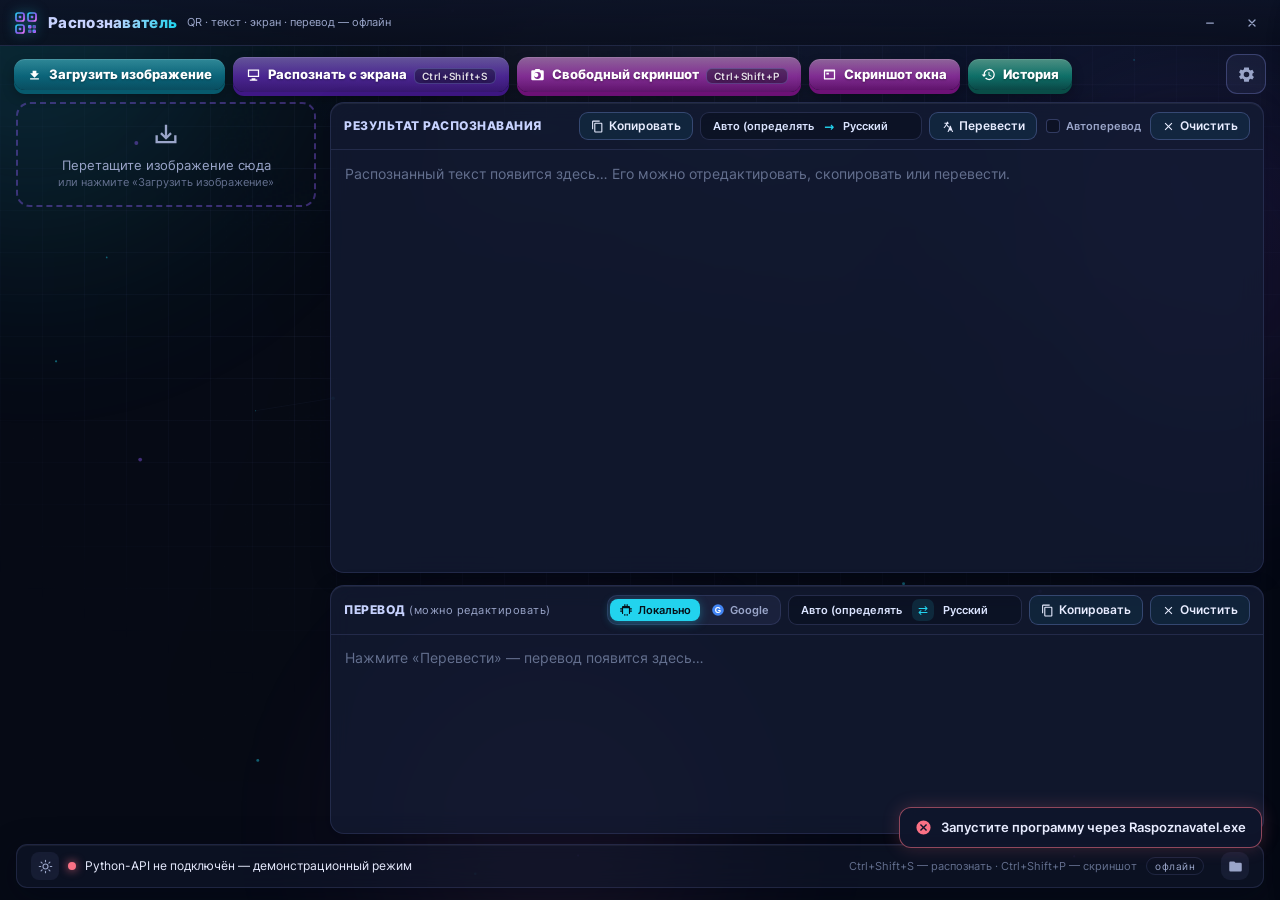
<file: ui/index.html>
<!DOCTYPE html>
<html lang="ru">
<head>
<meta charset="UTF-8">
<meta name="viewport" content="width=device-width, initial-scale=1.0">
<title>Распознаватель</title>
<link rel="stylesheet" href="styles.css?v=20261129">
</head>
<body>

<!-- ============ АНИМИРОВАННЫЙ ФОН: СВЕТОВЫЕ ЛУЧИ (WebGL2, React Bits LightRays) ============ -->
<div class="light-rays" id="lightRays" aria-hidden="true">
  <canvas class="light-rays__canvas" id="lightRaysCanvas" aria-hidden="true"></canvas>
</div>

<!-- ============ АНИМИРОВАННЫЙ ФОН (Aurora + Particles, стиль React Bits) ============ -->
<div class="aurora" aria-hidden="true">
  <div class="aurora-blob blob-1"></div>
  <div class="aurora-blob blob-2"></div>
  <div class="aurora-blob blob-3"></div>
  <div class="aurora-grid"></div>
</div>
<canvas id="particles" aria-hidden="true"></canvas>

<!-- ============ ОКНО ПРИЛОЖЕНИЯ ============ -->
<div class="app" id="app">

<!-- ============ КАСТОМНАЯ ПАНЕЛЬ ЗАГОЛОВКА (вместо системной белой) ============ -->
<header class="titlebar pywebview-drag-region" id="titlebar">
  <div class="tb-left">
    <svg viewBox="0 0 48 48" class="tb-logo" aria-hidden="true">
      <defs>
        <linearGradient id="lg" x1="0" y1="0" x2="1" y2="1">
          <stop offset="0%" stop-color="#22d3ee"/>
          <stop offset="55%" stop-color="#8b5cf6"/>
          <stop offset="100%" stop-color="#e879f9"/>
        </linearGradient>
      </defs>
      <rect x="4" y="4" width="16" height="16" rx="4" fill="none" stroke="url(#lg)" stroke-width="3.4"/>
      <rect x="28" y="4" width="16" height="16" rx="4" fill="none" stroke="url(#lg)" stroke-width="3.4"/>
      <rect x="4" y="28" width="16" height="16" rx="4" fill="none" stroke="url(#lg)" stroke-width="3.4"/>
      <rect x="9.5" y="9.5" width="5" height="5" rx="1.5" fill="url(#lg)"/>
      <rect x="33.5" y="9.5" width="5" height="5" rx="1.5" fill="url(#lg)"/>
      <rect x="9.5" y="33.5" width="5" height="5" rx="1.5" fill="url(#lg)"/>
      <rect x="28" y="28" width="7" height="7" rx="2" fill="url(#lg)"/>
      <rect x="37" y="28" width="7" height="7" rx="2" fill="url(#lg)" opacity=".7"/>
      <rect x="28" y="37" width="7" height="7" rx="2" fill="url(#lg)" opacity=".7"/>
      <rect x="37" y="37" width="7" height="7" rx="2" fill="url(#lg)"/>
    </svg>
    <span class="tb-title shiny-text">Распознаватель</span>
    <span class="tb-sub">QR · текст · экран · перевод — офлайн</span>
  </div>
  <div class="tb-buttons">
    <button class="tb-btn" id="btnMin" data-tooltip="Свернуть" aria-label="Свернуть">
      <svg viewBox="0 0 12 12"><rect x="2" y="5.5" width="8" height="1.2" rx=".6" fill="currentColor"/></svg>
    </button>
    <button class="tb-btn tb-close" id="btnClose" data-tooltip="Закрыть" aria-label="Закрыть">
      <svg viewBox="0 0 12 12"><path d="M3 3l6 6M9 3l-6 6" stroke="currentColor" stroke-width="1.3" stroke-linecap="round"/></svg>
    </button>
  </div>
</header>

<!-- ============ ПАНЕЛЬ ИНСТРУМЕНТОВ (все действия на одной странице) ============ -->
<div class="toolbar">
  <button class="btn3d btn-cyan ripple" id="pickBtn" data-tooltip="Загрузить картинку с диска (PNG, JPG, BMP, GIF, TIFF, WEBP)">
    <svg viewBox="0 0 24 24" class="btn-icon"><path d="M5 20h14v-2H5v2zM5 10h4V6h6v4h4l-7 7-7-7z" fill="currentColor"/></svg>
    Загрузить изображение
  </button>
  <button class="btn3d btn-violet ripple" id="screenBtn" data-tooltip="Выделить область экрана: сначала ищет QR, затем распознаёт текст (Ctrl+Shift+S)">
    <svg viewBox="0 0 24 24" class="btn-icon"><path d="M3 4h18v12H3V4zm2 2v8h14V6H5zm4 12h6v2H9v-2zm-3 2h12v2H6v-2z" fill="currentColor"/></svg>
    Распознать с экрана
    <span class="btn-hk" id="hkScreenChip">Ctrl+Shift+S</span>
  </button>
  <button class="btn3d btn-magenta ripple" id="shotBtn" data-tooltip="Свободный скриншот: выделить любую область мышью → в папку Screenshots (Ctrl+Shift+P)">
    <svg viewBox="0 0 24 24" class="btn-icon"><path d="M9 3L7.2 5H4a2 2 0 0 0-2 2v12a2 2 0 0 0 2 2h16a2 2 0 0 0 2-2V7a2 2 0 0 0-2-2h-3.2L15 3H9zm3 5a5.5 5.5 0 1 1 0 11 5.5 5.5 0 0 1 0-11zm0 2A3.5 3.5 0 1 0 12 15.5 3.5 3.5 0 0 0 12 10z" fill="currentColor"/></svg>
    Свободный скриншот
    <span class="btn-hk" id="hkShotChip">Ctrl+Shift+P</span>
  </button>
  <button class="btn3d btn-magenta ripple" id="shotWinBtn" data-tooltip="Скриншот окна: наведите на окно — оно подсветится рамкой, клик снимает именно это окно">
    <svg viewBox="0 0 24 24" class="btn-icon"><path d="M4 4h16a1 1 0 0 1 1 1v14a1 1 0 0 1-1 1H4a1 1 0 0 1-1-1V5a1 1 0 0 1 1-1zm1 3v11h14V7H5zm2 2h4v3H7V9z" fill="currentColor"/></svg>
    Скриншот окна
  </button>
  <button class="btn3d btn-teal ripple" id="historyBtn" data-tooltip="История всех распознаваний текста и QR-кодов">
    <svg viewBox="0 0 24 24" class="btn-icon"><path d="M13 3a9 9 0 0 0-9 9H1l3.8 3.8L8.6 12H6a7 7 0 1 1 2 4.9l-1.4 1.4A9 9 0 1 0 13 3zm-1 5v5l4.2 2.5.8-1.3-3.5-2V8z" fill="currentColor"/></svg>
    История
  </button>
  <div class="toolbar-spacer"></div>
  <button class="gear-btn ripple" id="settingsBtn" data-tooltip="Настройки, языки, журнал">
    <svg viewBox="0 0 24 24"><path d="M19.4 13a7.8 7.8 0 0 0 0-2l2-1.6-2-3.4-2.4 1a7.7 7.7 0 0 0-1.7-1L15 3H9l-.3 2.6a7.7 7.7 0 0 0-1.7 1l-2.4-1-2 3.4L4.6 11a7.8 7.8 0 0 0 0 2l-2 1.6 2 3.4 2.4-1c.5.4 1.1.8 1.7 1L9 21h6l.3-2.6c.6-.2 1.2-.6 1.7-1l2.4 1 2-3.4-2-1.6zM12 15.5A3.5 3.5 0 1 1 12 8.5a3.5 3.5 0 0 1 0 7z" fill="currentColor"/></svg>
  </button>
</div>

<!-- ============ ОСНОВНАЯ ОБЛАСТЬ (одна страница) ============ -->
<main class="layout">

  <!-- ЛЕВАЯ КОЛОНКА: источник -->
  <section class="col-source">
    <div class="drop-zone compact" id="dropZone">
      <svg viewBox="0 0 24 24" class="drop-icon"><path d="M19 13v5H5v-5H3v7h18v-7h-2zM11 4h2v9.2l2.6-2.6 1.4 1.4L12 17l-5-5 1.4-1.4L11 13.2V4z" fill="currentColor"/></svg>
      <p>Перетащите изображение сюда<br><span class="drop-sub">или нажмите «Загрузить изображение»</span></p>
    </div>

    <div class="preview-card glass-inner hidden" id="previewCard">
      <img id="previewImg" class="zoomable" alt="Загруженное изображение"
           data-tooltip="Нажмите, чтобы открыть на всё окно, подвигать и увеличить (колесо = зум)">
      <div class="preview-row">
        <span class="preview-name" id="previewName"></span>
        <span class="preview-auto-hint">⚡ Распознавание запускается автоматически (сначала QR, затем текст)</span>
      </div>
      <div class="preview-actions">
        <button class="mini-btn ripple" id="previewOverlayBtn"
                data-tooltip="Перевести текст на изображении и наложить перевод поверх">Перевести поверх текста</button>
        <button class="mini-btn ripple" id="previewExpandBtn"
                data-tooltip="Открыть изображение на всё окно">⛶</button>
      </div>
    </div>

  </section>

  <!-- ПРАВАЯ КОЛОНКА: результаты -->
  <section class="col-results">
    <!-- Результат распознавания -->
    <div class="output-card glass-inner">
      <div class="output-head">
        <span class="output-title" id="resultTitle">Результат распознавания</span>
        <div class="output-actions">
          <button class="mini-btn ripple" id="copyBtn" data-tooltip="Скопировать результат в буфер обмена">
            <svg viewBox="0 0 24 24"><path d="M16 1H4a2 2 0 0 0-2 2v14h2V3h12V1zm3 4H8a2 2 0 0 0-2 2v14a2 2 0 0 0 2 2h11a2 2 0 0 0 2-2V7a2 2 0 0 0-2-2zm0 16H8V7h11v14z" fill="currentColor"/></svg> Копировать
          </button>
          <span class="tr-dir" data-tooltip="Направление перевода (офлайн)">
            <select class="tr-select" id="trFrom2" aria-label="С какого языка"></select>
            <span class="tr-arrow">→</span>
            <select class="tr-select" id="trTo2" aria-label="На какой язык"></select>
          </span>
          <button class="mini-btn ripple" id="translateBtn" data-tooltip="Перевести текст выбранным сервисом (Локально / Google — переключатель в карточке перевода)">
            <svg viewBox="0 0 24 24"><path d="M12.9 3h-1.8l-.8 2.2H6.4v1.8h3.3C8.6 9.9 7 12.3 4.8 13.6l1 1.7c1.9-1.2 3.4-3.2 4.4-5.5.9 1.7 2.1 3.2 3.6 4.3l1.1-1.6c-1.7-1.2-3-2.9-3.8-4.9h3.2L12.9 3zm3.5 7.6L12 22h2l1-2.8h4.3L20.3 22h2l-4.4-11.4h-1.5z" fill="currentColor"/></svg> Перевести
          </button>
          <label class="auto-tr" data-tooltip="После распознавания сразу переводить текст на русский">
            <input type="checkbox" id="autoTranslate">
            <span>Автоперевод</span>
          </label>
          <button class="mini-btn ripple" id="clearBtn" data-tooltip="Очистить результат">
            <svg viewBox="0 0 24 24"><path d="M19 6.4L17.6 5 12 10.6 6.4 5 5 6.4 10.6 12 5 17.6 6.4 19 12 13.4 17.6 19 19 17.6 13.4 12 19 6.4z" fill="currentColor"/></svg> Очистить
          </button>
        </div>
      </div>
      <div class="output-body hidden" id="qrResults"><!-- карточки QR-кодов --></div>
      <textarea class="output-edit" id="mainOutput" placeholder="Распознанный текст появится здесь… Его можно отредактировать, скопировать или перевести." spellcheck="false"></textarea>
    </div>

    <!-- Перевод -->
    <div class="output-card glass-inner translate-card">
      <div class="output-head">
        <span class="output-title">Перевод <span class="editable-hint">(можно редактировать)</span></span>
        <div class="output-actions">
          <span class="tr-engine" id="trEngine" role="group" aria-label="Сервис перевода">
            <button class="tr-engine-btn active" data-engine="local"
                    data-tooltip="Локальный перевод: на вашем ПК, без интернета и ключей">
              <svg viewBox="0 0 24 24" aria-hidden="true"><path d="M9 2v3H7a2 2 0 0 0-2 2v2H2v2h3v2H2v2h3v2a2 2 0 0 0 2 2h2v3h2v-3h2v3h2v-3h2a2 2 0 0 0 2-2v-2h3v-2h-3v-2h3v-2h-3V7a2 2 0 0 0-2-2h-2V2h-2v3h-2V2H9Zm-2 7h10v10H7V9Z" fill="currentColor"/></svg>Локально
            </button>
            <button class="tr-engine-btn" data-engine="google"
                    data-tooltip="Google Переводчик: онлайн, работает без ключа — как в браузере">
              <svg viewBox="0 0 24 24" aria-hidden="true"><circle cx="12" cy="12" r="10" fill="#4285F4"/><text x="12" y="16.8" text-anchor="middle" font-size="14" font-weight="700" font-family="Arial, Helvetica, sans-serif" fill="#ffffff">G</text></svg>Google
            </button>
          </span>
          <span class="tr-dir" data-tooltip="Направление перевода: исходный язык определяется автоматически («Авто»), другие языки скачиваются один раз и работают офлайн">
            <select class="tr-select" id="trFrom" aria-label="С какого языка"></select>
            <button class="tr-swap ripple" id="trSwap" data-tooltip="Поменять направления местами" aria-label="Поменять направления">⇄</button>
            <select class="tr-select" id="trTo" aria-label="На какой язык"></select>
          </span>
          <button class="mini-btn ripple" id="copyTrBtn" data-tooltip="Скопировать перевод">
            <svg viewBox="0 0 24 24"><path d="M16 1H4a2 2 0 0 0-2 2v14h2V3h12V1zm3 4H8a2 2 0 0 0-2 2v14a2 2 0 0 0 2 2h11a2 2 0 0 0 2-2V7a2 2 0 0 0-2-2zm0 16H8V7h11v14z" fill="currentColor"/></svg> Копировать
          </button>
          <button class="mini-btn ripple" id="clearTrBtn" data-tooltip="Очистить перевод">
            <svg viewBox="0 0 24 24"><path d="M19 6.4L17.6 5 12 10.6 6.4 5 5 6.4 10.6 12 5 17.6 6.4 19 12 13.4 17.6 19 19 17.6 13.4 12 19 6.4z" fill="currentColor"/></svg> Очистить
          </button>
        </div>
      </div>
      <textarea class="output-edit short" id="trOutput" placeholder="Нажмите «Перевести» — перевод появится здесь…" spellcheck="false"></textarea>
    </div>
  </section>
</main>

<!-- ============ СТАТУС-БАР ============ -->
<footer class="status-bar glass">
  <button class="status-theme" id="themeBtn" data-tooltip="Тема оформления" aria-label="Тема оформления"
          aria-haspopup="dialog" aria-expanded="false">
    <svg viewBox="0 0 24 24" aria-hidden="true"><circle cx="12" cy="12" r="4" fill="none" stroke="currentColor" stroke-width="1.8"/><path d="M12 2v2.4M12 19.6V22M2 12h2.4M19.6 12H22M4.9 4.9l1.7 1.7M17.4 17.4l1.7 1.7M19.1 4.9l-1.7 1.7M6.6 17.4l-1.7 1.7" fill="none" stroke="currentColor" stroke-width="1.8" stroke-linecap="round"/></svg>
  </button>
  <span class="status-dot" id="statusDot"></span>
  <span class="status-text" id="statusText">Инициализация…</span>
  <span class="status-progress" id="statusProgress">
    <span class="status-progress-track"><span class="status-progress-fill" id="statusProgressFill"></span></span>
    <span class="status-progress-pct" id="statusProgressPct">0%</span>
  </span>
  <span class="status-hotkeys" id="statusHotkeys">Ctrl+Shift+S — распознать · Ctrl+Shift+P — скриншот</span>
  <span class="status-right" id="statusRight">офлайн</span>
  <button class="status-folder" id="statusFolderBtn" data-tooltip="Открыть папку, куда сохраняются скриншоты" aria-label="Открыть папку скриншотов">
    <svg viewBox="0 0 24 24"><path d="M10 4H4a2 2 0 0 0-2 2v12a2 2 0 0 0 2 2h16a2 2 0 0 0 2-2V8a2 2 0 0 0-2-2h-8l-2-2z" fill="currentColor"/></svg>
  </button>
</footer>

</div><!-- /.app -->


<!-- ============ МАЛЕНЬКАЯ ИКОНКА ТЕМЫ + ВЫПАДАЮЩИЙ СПИСОК ============ -->
<div class="theme-pop hidden" id="themePop" role="dialog" aria-label="Тема оформления">
  <div class="theme-pop-head">Тема</div>
  <div class="theme-list" id="themeList">
    <button class="theme-row" type="button" data-theme="spotlight" aria-pressed="true">
      <span class="theme-swatch" style="--sw1:#22d3ee;--sw2:#8b5cf6"></span>
      <span class="theme-name">Синяя</span>
      <svg class="theme-check" viewBox="0 0 16 16" aria-hidden="true"><path d="M3.5 8.5l3 3 6-7" fill="none" stroke="currentColor" stroke-width="1.6" stroke-linecap="round" stroke-linejoin="round"/></svg>
    </button>
    <button class="theme-row" type="button" data-theme="sunbeam" aria-pressed="false">
      <span class="theme-swatch" style="--sw1:#f5b35c;--sw2:#e08a4a"></span>
      <span class="theme-name">Янтарная</span>
      <svg class="theme-check" viewBox="0 0 16 16" aria-hidden="true"><path d="M3.5 8.5l3 3 6-7" fill="none" stroke="currentColor" stroke-width="1.6" stroke-linecap="round" stroke-linejoin="round"/></svg>
    </button>
    <button class="theme-row" type="button" data-theme="stage" aria-pressed="false">
      <span class="theme-swatch" style="--sw1:#f472b6;--sw2:#c084fc"></span>
      <span class="theme-name">Сцена</span>
      <svg class="theme-check" viewBox="0 0 16 16" aria-hidden="true"><path d="M3.5 8.5l3 3 6-7" fill="none" stroke="currentColor" stroke-width="1.6" stroke-linecap="round" stroke-linejoin="round"/></svg>
    </button>
    <button class="theme-row" type="button" data-theme="searchlight" aria-pressed="false">
      <span class="theme-swatch" style="--sw1:#93c5fd;--sw2:#60a5fa"></span>
      <span class="theme-name">Прожектор</span>
      <svg class="theme-check" viewBox="0 0 16 16" aria-hidden="true"><path d="M3.5 8.5l3 3 6-7" fill="none" stroke="currentColor" stroke-width="1.6" stroke-linecap="round" stroke-linejoin="round"/></svg>
    </button>
    <button class="theme-row" type="button" data-theme="cathedral" aria-pressed="false">
      <span class="theme-swatch" style="--sw1:#34d399;--sw2:#fbbf24"></span>
      <span class="theme-name">Собор</span>
      <svg class="theme-check" viewBox="0 0 16 16" aria-hidden="true"><path d="M3.5 8.5l3 3 6-7" fill="none" stroke="currentColor" stroke-width="1.6" stroke-linecap="round" stroke-linejoin="round"/></svg>
    </button>
    <button class="theme-row" type="button" data-theme="underwater" aria-pressed="false">
      <span class="theme-swatch" style="--sw1:#2dd4bf;--sw2:#38bdf8"></span>
      <span class="theme-name">Подводная</span>
      <svg class="theme-check" viewBox="0 0 16 16" aria-hidden="true"><path d="M3.5 8.5l3 3 6-7" fill="none" stroke="currentColor" stroke-width="1.6" stroke-linecap="round" stroke-linejoin="round"/></svg>
    </button>
    <button class="theme-row" type="button" data-theme="horizon" aria-pressed="false">
      <span class="theme-swatch" style="--sw1:#fb923c;--sw2:#f97316"></span>
      <span class="theme-name">Горизонт</span>
      <svg class="theme-check" viewBox="0 0 16 16" aria-hidden="true"><path d="M3.5 8.5l3 3 6-7" fill="none" stroke="currentColor" stroke-width="1.6" stroke-linecap="round" stroke-linejoin="round"/></svg>
    </button>
  </div>
</div>

<!-- ============ ПАНЕЛЬ НАСТРОЕК (выезжает справа) ============ -->
<div class="drawer-backdrop hidden" id="drawerBackdrop"></div>
<aside class="drawer glass" id="settingsDrawer" aria-hidden="true">
  <div class="drawer-head">
    <h2>Настройки</h2>
    <button class="tb-btn" id="drawerClose" aria-label="Закрыть настройки">
      <svg viewBox="0 0 12 12"><path d="M3 3l6 6M9 3l-6 6" stroke="currentColor" stroke-width="1.3" stroke-linecap="round"/></svg>
    </button>
  </div>

  <div class="drawer-body">
    <div class="settings-card glass-inner">
      <h3>Поведение</h3>
      <label class="uiverse-switch"><input type="checkbox" id="setAutoCopy" checked>
        <span class="switch-track"><span class="switch-thumb"></span></span>
        <span class="switch-label">Автоматически копировать результат</span></label>
      <p class="card-hint">Распознанный текст и перевод сразу попадают в буфер обмена —
      вставка (Ctrl+V) работает без лишних кликов. Звуки уведомлений («бульк» на
      готово, сигнал на ошибку) включены всегда. Распознавание с экрана всегда
      умное: сначала ищет QR/штрих-коды, затем текст.</p>
<label class="uiverse-switch"><input type="checkbox" id="setQuickPanel">
        <span class="switch-track"><span class="switch-thumb"></span></span>
        <span class="switch-label">Плавающая панель быстрого доступа («Фото», «Экран», «Скриншот»)</span></label>
      <p class="card-hint">Маленькая панель 282×52 поверх всех окон: те же действия, что и главные кнопки, плюс «✕». Панель можно перетаскивать мышью куда угодно (позиция запоминается), она видна, даже когда окно свёрнуто в трей. Кнопка «▲» закрепляет панель поверх всех окон (или открепляет). Наведите мышку на «Скриншот» — выезжают два режима: свободная область или окно. Пока панель обрабатывает действие, на кнопке крутится индикатор. Показать и скрыть панель можно также из меню иконки трея (правый клик) — там же лежат быстрые действия.</p>
      <div class="set-row">
        <span class="set-row-label" data-tooltip="30% — почти прозрачная, 100% — непрозрачная">Прозрачность панели</span>
        <input type="range" id="setPanelOpacity" min="30" max="100" step="5" class="set-range">
        <span class="set-row-label" id="panelOpacityVal">100%</span>
      </div>
      <div class="set-row">
        <span class="set-row-label" data-tooltip="Что делать при нажатии ✕ в углу окна">Действие кнопки ✕</span>
        <select class="set-select" id="setCloseAction">
          <option value="exit">Закрыть программу</option>
          <option value="tray">Свернуть в трей (скрыть с панели задач)</option>
        </select>
      </div>
      <p class="card-hint" id="closeActionHint">«Свернуть в трей»: программа остаётся работать — иконка в области уведомлений (трей) справа внизу, горячие клавиши действуют. <b>Один клик левой кнопкой по иконке всегда возвращает окно на экран</b> (спрятать окно можно только правым кликом → «Скрыть окно» или кнопкой ✕). Выход — правый клик по иконке → «Выход». Если иконка вдруг перестанет отвечать, программа сама вернёт окно на экран, а повторный запуск ярлыка откроет его в любом случае.</p>
      <div class="folder-row">
        <button class="mini-btn ripple" id="openShotsBtn">📁 Папка скриншотов</button>
        <button class="mini-btn ripple" id="openDataBtn">📁 Папка данных</button>
      </div>
    </div>

    <div class="settings-card glass-inner">
      <h3>Тема оформления</h3>
      <label class="uiverse-switch"><input type="checkbox" id="setLightRays" checked>
        <span class="switch-track"><span class="switch-thumb"></span></span>
        <span class="switch-label">Анимированный фон «Световые лучи»</span></label>
      <div class="set-row">
        <span class="set-row-label" data-tooltip="Тема меняет палитру интерфейса и рисунок лучей. Быстрое переключение — значок палитры внизу слева">Тема</span>
        <select class="set-select" id="setLightRaysPreset">
          <option value="spotlight">Синяя</option>
          <option value="sunbeam">Янтарная — тёплый луч</option>
          <option value="stage">Сцена — розовый свет</option>
          <option value="searchlight">Прожектор — холодный луч</option>
          <option value="cathedral">Собор — изумруд и золото</option>
          <option value="underwater">Подводная — бирюза</option>
          <option value="horizon">Горизонт — закат</option>
        </select>
      </div>
      <p class="card-hint">Тема меняет палитру всего интерфейса и рисунок лучей. Быстрое
      переключение — значок палитры внизу слева. Фон можно выключить — на слабых
      видеокартах интерфейс будет работать быстрее.</p>
    </div>

    <div class="settings-card glass-inner">
      <h3>Скриншоты</h3>
      <p class="card-hint">Куда сохранять снимки области. По умолчанию — папка <i>Screenshots</i> рядом с программой.</p>
      <div class="shots-dir-row">
        <div class="shots-dir-path" id="shotsDirPath">не выбрана (по умолчанию)</div>
        <div class="shots-dir-actions">
          <button class="mini-btn ripple" id="chooseShotsDirBtn">Выбрать папку…</button>
          <button class="mini-btn ripple" id="resetShotsDirBtn">По умолчанию</button>
        </div>
      </div>
    </div>

<div class="settings-card glass-inner">
      <h3>Горячие клавиши</h3>
      <p class="card-hint">Нажмите «Записать» и нажмите нужную комбинацию (минимум 2 клавиши, например Ctrl+F12 или Ctrl+Shift+X). Работает в любом приложении.</p>
      <div class="hk-row">
        <span class="hk-name">Распознать область</span>
        <input class="hk-input" id="hkRecognize" readonly value="ctrl+shift+s">
        <button class="mini-btn ripple" id="hkRecBtn">Записать</button>
      </div>
      <div class="hk-row">
        <span class="hk-name">Скриншот области</span>
        <input class="hk-input" id="hkScreenshot" readonly value="ctrl+shift+p">
        <button class="mini-btn ripple" id="hkShotBtn">Записать</button>
      </div>
      <div class="folder-row">
        <button class="mini-btn ripple" id="hkResetBtn">Сбросить по умолчанию</button>
      </div>
    </div>

    <div class="settings-card glass-inner">
      <h3>Автозапуск</h3>
      <label class="uiverse-switch"><input type="checkbox" id="setAutostart">
        <span class="switch-track"><span class="switch-thumb"></span></span>
        <span class="switch-label">Запускать вместе с Windows (свёрнутой в трей)</span></label>
      <p class="card-hint">Создаёт ярлык в папке «Автозагрузка» пользователя — без реестра и прав администратора. При включении ПК программа запустится свёрнутой, иконка будет в трее; горячие клавиши работают сразу.</p>
    </div>

<div class="settings-card glass-inner">
      <h3>Перевод: источник</h3>
      <div class="set-row">
        <span class="set-row-label" data-tooltip="Что переводит текст">Перевод</span>
        <select class="set-select" id="setTrProvider">
          <option value="local">Локально (без интернета)</option>
          <option value="google">Google Переводчик (онлайн, без ключа)</option>
        </select>
      </div>
      <p class="card-hint"><b>Локально</b> — перевод на вашем ПК: без интернета,
      ключей и отправки текста куда-либо (основной режим). <b>Google</b>-перевод
      работает онлайн и без ключа — так же, как переводчик в браузере. Если
      интернет недоступен, программа автоматически переводит локально.
      Переключатель сервиса дублируется на главном экране, в карточке перевода.</p>
    </div>

<div class="settings-card glass-inner about-mini">
      <p><b>«Распознаватель»</b> v<span id="versionLabel">1.0.0</span> — распознавание текста
      и QR-кодов с экрана и изображений, перевод. Работает офлайн, интернет нужен
      только для онлайн-перевода.</p>
    </div>

    <div class="settings-card glass-inner">
      <h3>Журнал программы</h3>
      <p class="card-hint">Все действия, успехи и ошибки. Скопируйте и пришлите разработчику — это поможет быстро починить проблему.</p>
      <div class="log-box" id="logBox" tabindex="0"><div class="log-empty" id="logEmpty">Журнал пуст…</div></div>
      <div class="folder-row">
        <button class="mini-btn ripple" id="copyLogBtn">
          <svg viewBox="0 0 24 24"><path d="M16 1H4a2 2 0 0 0-2 2v14h2V3h12V1zm3 4H8a2 2 0 0 0-2 2v14a2 2 0 0 0 2 2h11a2 2 0 0 0 2-2V7a2 2 0 0 0-2-2zm0 16H8V7h11v14z" fill="currentColor"/></svg> Копировать журнал
        </button>
        <button class="mini-btn ripple" id="clearLogBtn">Очистить журнал</button>
      </div>
    </div>
  </div>
</aside>

<!-- ============ ОКНО ИСТОРИИ РАСПОЗНАВАНИЙ  ============ -->
<div class="drawer-backdrop hidden" id="historyBackdrop"></div>
<aside class="drawer glass history-drawer" id="historyDrawer" aria-hidden="true">
  <div class="drawer-head">
    <h2>История распознаваний</h2>
    <button class="tb-btn" id="historyClose" aria-label="Закрыть историю">
      <svg viewBox="0 0 12 12"><path d="M3 3l6 6M9 3l-6 6" stroke="currentColor" stroke-width="1.3" stroke-linecap="round"/></svg>
    </button>
  </div>
  <div class="history-tools">
    <input class="history-search" id="historySearch" type="text"
           placeholder="Поиск по истории…" aria-label="Поиск по истории">
    <button class="mini-btn ripple" id="historyRefresh" data-tooltip="Обновить список">⟳</button>
    <button class="mini-btn ripple danger" id="historyClear" data-tooltip="Удалить ВСЮ историю">Очистить</button>
  </div>
  <div class="drawer-body history-body" id="historyList">
    <p class="placeholder">История пуста. Распознайте текст или QR-код — запись появится здесь.</p>
  </div>
</aside>

<!-- ============ ПРОСМОТР ИЗОБРАЖЕНИЯ + ПЕРЕВОД ПОВЕРХ ============ -->
<div class="image-viewer hidden" id="imageViewer" aria-hidden="true">
  <div class="image-viewer-panel">
    <div class="image-viewer-bar">
      <span class="image-viewer-name" id="imageViewerName"></span>
      <button class="mini-btn ripple" id="imageOverlayBtn"
              data-tooltip="Распознать текст и наложить перевод поверх картинки">Перевести поверх текста</button>
      <button class="mini-btn ripple hidden" id="imageOriginalBtn">Оригинал</button>
      <button class="mini-btn ripple" id="imageFullBtn"
              data-tooltip="Развернуть на всё окно">⛶</button>
      <button class="mini-btn ripple danger" id="imageViewerClose"
              aria-label="Закрыть просмотр">✕</button>
    </div>
    <div class="image-viewer-stage" id="imageViewerStage">
      <img id="imageViewerImg" alt="Просмотр изображения" draggable="false">
    </div>
  </div>
</div>

<!-- ============ ЛОАДЕР (стиль Uiverse) + ШКАЛА ПРОГРЕССА ============ -->
<div class="loader-overlay hidden" id="loaderOverlay">
  <div class="loader-card glass-inner">
    <div class="uiverse-loader">
      <div class="ring r1"></div><div class="ring r2"></div>
      <div class="ring r3"></div><div class="ring r4"></div>
    </div>
    <p class="loader-text" id="loaderText">Обработка…</p>
    <div class="progress-track hidden" id="progressTrack">
      <div class="progress-fill" id="progressFill"></div>
    </div>
    <p class="progress-pct hidden" id="progressPct">0%</p>
  </div>
</div>

<!-- ============ ТОСТЫ ============ -->
<div class="toast-stack" id="toastStack"></div>

<!-- ============ ЗОНЫ РЕСАЙЗА ОКНА (frameless) ============ -->
<div class="rz rz-r" id="rzR"></div>
<div class="rz rz-b" id="rzB"></div>
<div class="rz rz-br" id="rzBR"></div>

<script src="light-rays.js?v=20261129"></script>
<script src="app.js?v=20261129"></script>
</body>
</html>
</file>
<file: ui/styles.css>
/* ==========================================================================
   «Распознаватель» v2 — styles.css
   Одностраничный компактный интерфейс: кастомная тёмная панель заголовка,
   панель инструментов, источник слева / результаты справа, выдвижные
   настройки с журналом. Компоненты в стиле uiverse.io + reactbits.dev,
   всё офлайн (шрифты встроены локально).
   ========================================================================== */

/* ---------- Локальные шрифты Inter ---------- */
@font-face { font-family: 'Inter'; font-style: normal; font-weight: 400; font-display: swap;
  src: url('assets/fonts/inter-cyrillic-400-normal.woff2') format('woff2'); unicode-range: U+0301,U+0400-045F,U+0490-0491,U+04B0-04B1,U+2116; }
@font-face { font-family: 'Inter'; font-style: normal; font-weight: 400; font-display: swap;
  src: url('assets/fonts/inter-latin-400-normal.woff2') format('woff2'); }
@font-face { font-family: 'Inter'; font-style: normal; font-weight: 600; font-display: swap;
  src: url('assets/fonts/inter-cyrillic-600-normal.woff2') format('woff2'); unicode-range: U+0301,U+0400-045F,U+0490-0491,U+04B0-04B1,U+2116; }
@font-face { font-family: 'Inter'; font-style: normal; font-weight: 600; font-display: swap;
  src: url('assets/fonts/inter-latin-600-normal.woff2') format('woff2'); }
@font-face { font-family: 'Inter'; font-style: normal; font-weight: 800; font-display: swap;
  src: url('assets/fonts/inter-cyrillic-800-normal.woff2') format('woff2'); unicode-range: U+0301,U+0400-045F,U+0490-0491,U+04B0-04B1,U+2116; }
@font-face { font-family: 'Inter'; font-style: normal; font-weight: 800; font-display: swap;
  src: url('assets/fonts/inter-latin-800-normal.woff2') format('woff2'); }

/* ---------- Переменные темы ---------- */
:root {
  --bg: #070b16;
  --panel: rgba(17,24,46,.55);
  --panel-strong: rgba(20,28,52,.78);
  --stroke: rgba(148,163,255,.14);
  --stroke-strong: rgba(148,163,255,.28);
  --stroke-rgb: 148,163,255;
  --text: #e8ecff;
  --text-dim: #9aa5c9;
  --text-muted: #64708f;
  --text-soft: #c7d2fe;
  --text-body: #dbe4ff;
  --text-log: #b9c4e8;
  --cyan: #22d3ee;
  --violet: #8b5cf6;
  --magenta: #e879f9;
  --green: #34d399;
  --red: #fb7185;
  --warn: #fbbf24;
  --link: #7dd3fc;
  --cyan-soft: #67e8f9;
  --violet-soft: #a78bfa;
  --magenta-soft: #f0abfc;
  --teal-soft: #5eead4;
  --red-soft: #fca5a5;
  --accent-ink: #061018;
  --switch-thumb: #cbd5f5;
  --switch-rgb: 90,100,140;
  --field-bg: #0c1226;
  --field-border: #26314f;
  --accent-rgb: 34,211,238;
  --accent2-rgb: 139,92,246;
  --accent3-rgb: 232,121,249;
  --green-rgb: 52,211,153;
  --red-rgb: 251,113,133;
  --teal-rgb: 20,184,166;
  --surface-1-rgb: 6,10,22;
  --surface-2-rgb: 10,15,30;
  --surface-3-rgb: 13,19,38;
  --surface-4-rgb: 15,22,44;
  --overlay-rgb: 4,7,16;
  --shadow-rgb: 2,6,23;
  --aurora-tint: #101a38;
  --glow-cyan: 0 0 24px rgba(34,211,238,.35);
  --btn-a-1: #4de3f7; --btn-a-2: #0ea5c4; --btn-a-3: #0b7f99; --btn-a-shadow: #075a6d;
  --btn-b-1: #a78bfa; --btn-b-2: #7c3aed; --btn-b-3: #5b21b6; --btn-b-shadow: #3f1785;
  --btn-c-1: #f0a5fb; --btn-c-2: #d946ef; --btn-c-3: #a21caf; --btn-c-shadow: #701279;
  --btn-d-1: #7ff0d4; --btn-d-2: #14b8a6; --btn-d-3: #0f766e; --btn-d-shadow: #0a4f49; --btn-d-text: #04211c;
  --radius: 14px;
  --font: 'Inter', 'Segoe UI', system-ui, sans-serif;
  --titlebar-h: 46px;
}

* { margin: 0; padding: 0; box-sizing: border-box; }

html, body { height: 100%; font-family: var(--font); color: var(--text);
  overflow: hidden; user-select: none; }

/* Фон — на корневом элементе: body прозрачный, иначе непрозрачный фон body
   перекрывает слои с отрицательным z-index (лучи, aurora, частицы). */
html { background: var(--bg); }

body { background: transparent; display: flex; flex-direction: column; }

/* ==========================================================================
   ФОН: Aurora + частицы (React Bits)
   ========================================================================== */
.aurora { position: fixed; inset: 0; z-index: -3; overflow: hidden;
  background: radial-gradient(1200px 800px at 70% -10%, var(--aurora-tint) 0%, var(--bg) 55%); }
.aurora-blob { position: absolute; border-radius: 50%; filter: blur(90px); opacity: .45;
  will-change: transform; animation: blob-drift 30s ease-in-out infinite alternate; }
.blob-1 { width: 44vw; height: 44vw; left: -12vw; top: -14vw;
  background: radial-gradient(circle at 30% 30%, rgba(var(--accent-rgb),.5), rgba(var(--accent-rgb),0) 65%); }
.blob-2 { width: 38vw; height: 38vw; right: -10vw; top: 6vh; animation-delay: -10s;
  background: radial-gradient(circle at 60% 40%, rgba(var(--accent2-rgb),.45), rgba(var(--accent2-rgb),0) 65%); }
.blob-3 { width: 42vw; height: 42vw; left: 22vw; bottom: -22vh; animation-delay: -20s;
  background: radial-gradient(circle at 50% 50%, rgba(var(--accent3-rgb),.3), rgba(var(--accent3-rgb),0) 65%); }
@keyframes blob-drift {
  0%   { transform: translate(0,0) scale(1); }
  50%  { transform: translate(4vw,-3vh) scale(1.1); }
  100% { transform: translate(-3vw,4vh) scale(.95); }
}
.aurora-grid { position: absolute; inset: 0;
  background-image: linear-gradient(rgba(var(--stroke-rgb),.05) 1px, transparent 1px),
                    linear-gradient(90deg, rgba(var(--stroke-rgb),.05) 1px, transparent 1px);
  background-size: 42px 42px;
  mask-image: radial-gradient(ellipse 90% 70% at 50% 30%, black 30%, transparent 75%); }
#particles { position: fixed; inset: 0; z-index: -2; pointer-events: none; }

/* Световые лучи (React Bits LightRays, WebGL2): фон под интерфейсом.
   Слой выше aurora/particles, но ниже контента; мышь не перехватывает. */
.light-rays { position: fixed; inset: 0; z-index: -1; overflow: hidden;
  pointer-events: none; }
.light-rays__canvas { position: absolute; inset: 0; display: block;
  width: 100%; height: 100%; }

/* ==========================================================================
   КАСТОМНАЯ ПАНЕЛЬ ЗАГОЛОВКА (frameless)
   ========================================================================== */
.titlebar { flex: 0 0 auto; height: var(--titlebar-h); display: flex; align-items: center;
  justify-content: space-between; padding: 0 8px 0 14px;
  background: linear-gradient(180deg, rgba(var(--surface-3-rgb), .92), rgba(var(--surface-2-rgb), .82));
  border-bottom: 1px solid var(--stroke); backdrop-filter: blur(14px);
  cursor: default; }
.tb-left { display: flex; align-items: center; gap: 10px; pointer-events: none; }
.tb-logo { width: 24px; height: 24px; filter: drop-shadow(0 0 6px rgba(var(--accent-rgb),.5)); }
.tb-title { font-size: 14.5px; font-weight: 800; letter-spacing: .3px;
  background: linear-gradient(110deg, var(--text-soft) 20%, var(--cyan) 40%, var(--magenta) 60%, var(--text-soft) 80%);
  background-size: 250% auto; -webkit-background-clip: text; background-clip: text;
  color: transparent; animation: shine 7s linear infinite; }
@keyframes shine { to { background-position: 250% center; } }
.tb-sub { font-size: 10.5px; color: var(--text-dim); }

.tb-buttons { display: flex; gap: 2px; }
.tb-btn { width: 40px; height: 32px; display: flex; align-items: center; justify-content: center;
  border: none; background: transparent; color: var(--text-dim); cursor: pointer;
  border-radius: 8px; transition: background .15s, color .15s; position: relative; }
.tb-btn svg { width: 12px; height: 12px; }
.tb-btn:hover { background: rgba(var(--stroke-rgb),.14); color: var(--text); }
.tb-close:hover { background: #e02443; color: #fff; }

/* ==========================================================================
   ПАНЕЛЬ ИНСТРУМЕНТОВ
   ========================================================================== */
.toolbar { flex: 0 0 auto; display: flex; align-items: center; gap: 8px;
  padding: 8px 14px; }
.toolbar-spacer { flex: 1; }

/* 3D-кнопки (Uiverse) */
.btn3d { position: relative; overflow: hidden; display: inline-flex; align-items: center;
  justify-content: center; gap: 7px; padding: 8px 13px; border: none; border-radius: 11px;
  font-family: var(--font); font-size: 12.5px; font-weight: 700; color: #fff; cursor: pointer;
  transition: transform .12s ease, box-shadow .25s ease, filter .25s ease;
  text-shadow: 0 1px 2px rgba(0,0,0,.35); white-space: nowrap; }
.btn3d .btn-icon { width: 15px; height: 15px; }
.btn3d.small { padding: 9px 14px; font-size: 12.5px; }

.btn-cyan { background: linear-gradient(180deg, var(--btn-a-1) 0%, var(--btn-a-2) 55%, var(--btn-a-3) 100%);
  box-shadow: 0 5px 0 var(--btn-a-shadow), 0 9px 18px rgba(var(--accent-rgb),.25), inset 0 1px 0 rgba(255,255,255,.5); }
.btn-cyan:hover { filter: brightness(1.1); box-shadow: 0 5px 0 var(--btn-a-shadow), var(--glow-cyan), 0 11px 22px rgba(var(--accent-rgb),.38); }
.btn-violet { background: linear-gradient(180deg, var(--btn-b-1) 0%, var(--btn-b-2) 55%, var(--btn-b-3) 100%);
  box-shadow: 0 5px 0 var(--btn-b-shadow), 0 9px 18px rgba(var(--accent2-rgb),.28), inset 0 1px 0 rgba(255,255,255,.4); }
.btn-violet:hover { filter: brightness(1.1); box-shadow: 0 5px 0 var(--btn-b-shadow), 0 0 22px rgba(var(--accent2-rgb),.4), 0 11px 22px rgba(var(--accent2-rgb),.4); }
.btn-magenta { background: linear-gradient(180deg, var(--btn-c-1) 0%, var(--btn-c-2) 55%, var(--btn-c-3) 100%);
  box-shadow: 0 5px 0 var(--btn-c-shadow), 0 9px 18px rgba(var(--accent3-rgb),.26), inset 0 1px 0 rgba(255,255,255,.4); }
.btn-magenta:hover { filter: brightness(1.1); box-shadow: 0 5px 0 var(--btn-c-shadow), 0 0 22px rgba(var(--accent3-rgb),.4), 0 11px 22px rgba(var(--accent3-rgb),.38); }
.btn-ghost { background: rgba(var(--stroke-rgb),.1); color: var(--text);
  border: 1px solid var(--stroke-strong); box-shadow: 0 4px 0 rgba(var(--surface-2-rgb),.6); }
.btn-ghost:hover { background: rgba(var(--stroke-rgb),.2); box-shadow: 0 4px 0 rgba(var(--surface-2-rgb),.6), 0 0 16px rgba(var(--stroke-rgb),.2); }
.btn3d:active { transform: translateY(4px); box-shadow: 0 1px 0 rgba(0,0,0,.4), 0 2px 8px rgba(0,0,0,.4); }
.btn3d:disabled { filter: grayscale(.7) brightness(.6); cursor: not-allowed; transform: none; }

/* Шестерёнка настроек */
.gear-btn { width: 40px; height: 40px; border-radius: 11px; display: flex; align-items: center;
  justify-content: center; border: 1px solid var(--stroke-strong); cursor: pointer;
  background: rgba(var(--stroke-rgb),.08); color: var(--text-dim); position: relative; overflow: hidden;
  transition: color .2s, background .2s, box-shadow .25s, transform .3s; }
.gear-btn svg { width: 19px; height: 19px; }
.gear-btn:hover { color: var(--cyan); background: rgba(var(--accent-rgb),.12);
  box-shadow: 0 0 16px rgba(var(--accent-rgb),.25); transform: rotate(30deg); }

/* Ripple */
.ripple-mark { position: absolute; border-radius: 50%; transform: scale(0);
  background: rgba(255,255,255,.45); animation: ripple-anim .55s ease-out forwards; pointer-events: none; }
@keyframes ripple-anim { to { transform: scale(3.2); opacity: 0; } }

/* ==========================================================================
   ОСНОВНАЯ РАСКЛАДКА (одна страница)
   ========================================================================== */
.layout { flex: 1 1 auto; display: grid; grid-template-columns: 300px 1fr;
  gap: 14px; padding: 0 16px; min-height: 0; }

.col-source { display: flex; flex-direction: column; gap: 12px; min-height: 0; overflow: auto; }
.col-results { display: flex; flex-direction: column; gap: 12px; min-height: 0; }

/* Стеклянные поверхности */
.glass { background: var(--panel); border: 1px solid var(--stroke);
  backdrop-filter: blur(16px); -webkit-backdrop-filter: blur(16px);
  box-shadow: 0 8px 32px rgba(var(--shadow-rgb), .45), inset 0 1px 0 rgba(255,255,255,.05); }
.glass-inner { background: var(--panel-strong); border: 1px solid var(--stroke);
  backdrop-filter: blur(12px); -webkit-backdrop-filter: blur(12px);
  box-shadow: inset 0 1px 0 rgba(255,255,255,.06), 0 4px 18px rgba(var(--shadow-rgb),.35); }

/* ---------- Drop-зона ---------- */
.drop-zone { border: 2px dashed rgba(var(--accent2-rgb),.4); border-radius: var(--radius);
  padding: 22px 16px; text-align: center; color: var(--text-dim); font-size: 13px;
  transition: border-color .25s, background .25s, transform .25s; cursor: pointer; flex: 0 0 auto; }
.drop-zone.compact { padding: 16px 12px; }
.drop-zone:hover, .drop-zone.dragover { border-color: var(--cyan);
  background: rgba(var(--accent-rgb),.06); transform: scale(1.01); }
.drop-icon { width: 28px; height: 28px; fill: var(--violet); margin-bottom: 6px;
  animation: float-y 4s ease-in-out infinite; }
@keyframes float-y { 0%,100% { transform: translateY(0);} 50% { transform: translateY(-4px);} }
.drop-sub { font-size: 11px; color: var(--text-muted); }

/* ---------- Превью ---------- */
.preview-card { border-radius: var(--radius); padding: 10px; display: flex;
  flex-direction: column; gap: 8px; align-items: center; flex: 0 0 auto;
  border: 1px solid rgba(var(--accent-rgb),.30);
  box-shadow: 0 0 18px rgba(var(--accent-rgb),.12); }
.preview-card img { max-width: 100%; max-height: 180px; border-radius: 10px;
  border: 1px solid rgba(var(--accent-rgb),.55);
  box-shadow: 0 0 16px rgba(var(--accent-rgb),.25);
  animation: item-in .35s ease both; }
.preview-actions { display: flex; gap: 6px; width: 100%;
  justify-content: flex-end; flex-wrap: wrap; }
.preview-actions .mini-btn { font-size: 10.5px; }
@keyframes item-in { from { opacity: 0; transform: translateY(6px);} to { opacity: 1; transform: none;} }
.preview-row { display: flex; align-items: center; gap: 8px; width: 100%; flex-wrap: wrap; }
.preview-name { font-size: 11px; color: var(--text-dim); flex: 1; min-width: 80px;
  overflow: hidden; text-overflow: ellipsis; white-space: nowrap; }

/* ---------- Просмотр изображения и перевод поверх ---------- */
.image-viewer { position: fixed; inset: var(--titlebar-h) 0 0 0; z-index: 85;
  display: flex; align-items: center; justify-content: center; padding: 22px;
  background: rgba(4,8,14,.86); backdrop-filter: blur(10px);
  -webkit-backdrop-filter: blur(10px); }
.image-viewer.hidden { display: none; }
.image-viewer-panel { width: 100%; height: 100%; display: flex;
  flex-direction: column; gap: 10px; }
.image-viewer-bar { display: flex; align-items: center; gap: 8px;
  padding: 8px 12px; border: 1px solid rgba(var(--accent-rgb),.38);
  border-radius: 14px; background: var(--panel-strong);
  box-shadow: 0 0 20px rgba(var(--accent-rgb),.12); flex-wrap: wrap; }
.image-viewer-name { flex: 1; min-width: 120px; overflow: hidden;
  text-overflow: ellipsis; white-space: nowrap; font-size: 12px;
  color: var(--text-dim); }
.image-viewer-stage { flex: 1; min-height: 0; position: relative;
  display: flex; align-items: center; justify-content: center;
  overflow: hidden; border: 2px solid rgba(var(--accent-rgb),.60);
  border-radius: 18px; background: rgba(var(--surface-1-rgb),.35);
  box-shadow: 0 0 34px rgba(var(--accent-rgb),.28),
              inset 0 0 40px rgba(var(--accent-rgb),.06);
  cursor: grab; touch-action: none; }
.image-viewer-stage.dragging { cursor: grabbing; }
.image-viewer-stage img { max-width: 100%; max-height: 100%;
  object-fit: contain; border-radius: 10px; user-select: none;
  transform-origin: center center; will-change: transform;
  box-shadow: 0 10px 30px rgba(0,0,0,.35); }
/* Разворот внутри программы: верхняя панель остаётся видимой */
.image-viewer.maximized { padding: 0; }
.image-viewer.maximized .image-viewer-bar { position: absolute; top: 10px;
  right: 10px; left: auto; z-index: 3; padding: 5px 7px;
  background: rgba(8,12,20,.58); border-color: rgba(var(--accent-rgb),.35);
  box-shadow: 0 6px 18px rgba(0,0,0,.35); }
.image-viewer.maximized .image-viewer-name { display: none; }
.image-viewer.maximized .image-viewer-stage { border-radius: 0; border: 0; }
body.viewer-open { overflow: hidden; }
@media (max-width: 720px) {
  .image-viewer { padding: 10px; }
  .image-viewer-name { flex-basis: 100%; }
}

.lang-head { display: flex; align-items: center; justify-content: space-between; gap: 10px; flex-wrap: wrap; }
.lang-title { font-size: 12.5px; font-weight: 700; color: var(--text-soft); text-transform: uppercase; letter-spacing: .5px; }
.lang-chips { display: flex; flex-wrap: wrap; gap: 6px; margin-top: 10px;
  max-height: 118px; overflow: auto; padding-right: 4px; }
.lang-chips.disabled { opacity: .35; pointer-events: none; }
.lang-chip { display: inline-flex; align-items: center; gap: 6px; cursor: pointer; }
.lang-chip input { position: absolute; opacity: 0; pointer-events: none; }
.lang-chip .chip-face { padding: 5px 11px; border-radius: 999px; font-size: 11.5px; font-weight: 600;
  color: var(--text-dim); background: rgba(var(--surface-2-rgb),.6); border: 1px solid var(--stroke);
  transition: all .2s ease; }
.lang-chip:hover .chip-face { border-color: var(--stroke-strong); color: var(--text); }
.lang-chip input:checked + .chip-face { color: var(--accent-ink);
  background: linear-gradient(135deg, var(--cyan), var(--violet));
  border-color: transparent; box-shadow: 0 0 12px rgba(var(--accent-rgb),.4); }

/* чекбокс-переключатель «Авто» */
.chip-check { display: inline-flex; align-items: center; gap: 8px; cursor: pointer; position: relative; }
.chip-check input { position: absolute; opacity: 0; pointer-events: none; }
.chip-slider { width: 36px; height: 19px; border-radius: 999px; position: relative;
  background: rgba(var(--switch-rgb),.35); border: 1px solid var(--stroke-strong); transition: all .3s; flex: 0 0 auto; }
.chip-slider::after { content: ''; position: absolute; top: 2px; left: 2px; width: 13px; height: 13px;
  border-radius: 50%; background: var(--switch-thumb); transition: transform .3s cubic-bezier(.5,.1,.3,1.4); }
.chip-check input:checked + .chip-slider { background: linear-gradient(90deg, var(--magenta), var(--violet));
  border-color: transparent; box-shadow: 0 0 10px rgba(var(--accent3-rgb),.4); }
.chip-check input:checked + .chip-slider::after { transform: translateX(17px); background: #fff; }
.chip-label { font-size: 11.5px; color: var(--text-dim); }

/* ==========================================================================
   КАРТОЧКИ РЕЗУЛЬТАТОВ
   ========================================================================== */
.output-card { border-radius: var(--radius); display: flex; flex-direction: column;
  overflow: hidden; flex: 1 1 auto; min-height: 160px; }
.translate-card { flex: 0 0 34%; min-height: 130px; }
.output-head { display: flex; align-items: center; justify-content: space-between; gap: 8px;
  padding: 9px 13px; border-bottom: 1px solid var(--stroke); flex-wrap: wrap; flex: 0 0 auto; }
.output-title { font-size: 11.5px; font-weight: 700; color: var(--text-soft); letter-spacing: .5px; text-transform: uppercase; }
.editable-hint { font-weight: 500; text-transform: none; color: var(--text-dim); font-size: 10.5px; }
.output-actions { display: flex; gap: 7px; flex-wrap: wrap; }

.mini-btn { position: relative; overflow: hidden; display: inline-flex; align-items: center; gap: 5px;
  padding: 6px 11px; border-radius: 9px; border: 1px solid var(--stroke-strong);
  background: rgba(var(--accent-rgb),.07); color: var(--text); font-family: var(--font);
  font-size: 11.5px; font-weight: 600; cursor: pointer;
  transition: background .2s, border-color .2s, transform .12s, box-shadow .2s; }
.mini-btn svg { width: 13px; height: 13px; fill: var(--cyan); }
.mini-btn:hover { background: rgba(var(--accent-rgb),.16); border-color: rgba(var(--accent-rgb),.5);
  box-shadow: 0 0 12px rgba(var(--accent-rgb),.25); transform: translateY(-1px); }
.mini-btn:active { transform: translateY(1px); }
.mini-btn:disabled, .mini-btn[disabled] { opacity: .55; cursor: default;
  pointer-events: none; }

/* Галочка «Автоперевод» в строке результата */
.auto-tr { display: inline-flex; align-items: center; gap: 6px; padding: 2px;
  font-size: 11px; font-weight: 600; color: var(--text-dim); cursor: pointer;
  user-select: none; white-space: nowrap; }
.auto-tr input { appearance: none; -webkit-appearance: none; width: 14px; height: 14px;
  flex: 0 0 auto; border-radius: 4px; border: 1px solid var(--stroke-strong);
  background: rgba(var(--surface-2-rgb), .6); cursor: pointer; position: relative;
  transition: background .15s, border-color .15s; }
.auto-tr input:checked { background: var(--cyan); border-color: transparent; }
.auto-tr input:checked::after { content: ''; position: absolute; left: 4px; top: 1px;
  width: 3.5px; height: 7px; border: solid var(--accent-ink); border-width: 0 1.6px 1.6px 0;
  transform: rotate(45deg); }
.auto-tr:hover { color: var(--text); }

.output-body { padding: 12px 14px; font-size: 14px; line-height: 1.6; overflow: auto; flex: 1;
  white-space: pre-wrap; word-break: break-word; user-select: text; }
.output-body .placeholder, textarea::placeholder { color: var(--text-muted); }
.output-edit { flex: 1; width: 100%; padding: 13px 14px; resize: none; border: none; outline: none;
  background: transparent; color: var(--text); font-family: var(--font); font-size: 14px;
  line-height: 1.6; user-select: text; }
.output-edit.short { font-size: 13.5px; }

/* Typewriter-курсор */
.typing-caret::after { content: '▋'; color: var(--cyan); margin-left: 2px; animation: caret-blink .9s steps(1) infinite; }
@keyframes caret-blink { 50% { opacity: 0; } }

/* Карточки QR-кодов */
.qr-item { padding: 10px 12px; margin-bottom: 8px; border-radius: 11px;
  background: rgba(var(--accent-rgb),.06); border: 1px solid rgba(var(--accent-rgb),.25);
  animation: item-in .35s ease both; }
.qr-type { font-size: 10px; font-weight: 700; color: var(--cyan); text-transform: uppercase;
  letter-spacing: .8px; margin-bottom: 4px; }
.qr-text { font-size: 13.5px; word-break: break-all; user-select: text; color: var(--text); }
.qr-text.is-link { color: var(--link); text-decoration: underline dotted; }

/* ==========================================================================
   СТАТУС-БАР
   ========================================================================== */
.status-bar { flex: 0 0 auto; display: flex; align-items: center; gap: 9px;
  margin: 10px 16px 12px; padding: 7px 14px; border-radius: 11px; font-size: 11.5px; }
.status-dot { width: 8px; height: 8px; border-radius: 50%; background: var(--green);
  box-shadow: 0 0 8px rgba(var(--green-rgb),.8); flex: 0 0 auto; animation: pulse-dot 2.4s ease-in-out infinite; }
.status-dot.busy { background: var(--cyan); box-shadow: 0 0 10px rgba(var(--accent-rgb),.9); animation: pulse-dot .9s ease-in-out infinite; }
.status-dot.error { background: var(--red); box-shadow: 0 0 10px rgba(var(--red-rgb),.9); animation: none; }
@keyframes pulse-dot { 0%,100% { transform: scale(1); opacity: 1;} 50% { transform: scale(.75); opacity: .6;} }
.status-text { color: var(--text); white-space: nowrap; overflow: hidden; text-overflow: ellipsis; }
.status-hotkeys { margin-left: auto; color: var(--text-muted); font-size: 10.5px; white-space: nowrap; }
.status-right { color: var(--text-dim); font-size: 10px; letter-spacing: .5px;
  padding: 2px 8px; border-radius: 999px; border: 1px solid var(--stroke); white-space: nowrap; }

/* ==========================================================================
   ПАНЕЛЬ НАСТРОЕК (drawer)
   ========================================================================== */
.drawer-backdrop { position: fixed; inset: 0; z-index: 60; background: rgba(var(--overlay-rgb),.5);
  backdrop-filter: blur(3px); animation: fade-in .2s ease; }
@keyframes fade-in { from { opacity: 0; } to { opacity: 1; } }
.drawer { position: fixed; top: 0; right: 0; bottom: 0; width: 430px; max-width: 92vw; z-index: 61;
  border-radius: 18px 0 0 18px; border-right: none; display: flex; flex-direction: column;
  transform: translateX(105%); transition: transform .38s cubic-bezier(.2,.9,.3,1.05); }
.drawer.open { transform: none; }
.drawer-head { display: flex; align-items: center; justify-content: space-between;
  padding: 14px 18px 10px; border-bottom: 1px solid var(--stroke); flex: 0 0 auto; }
.drawer-head h2 { font-size: 16px; font-weight: 800;
  background: linear-gradient(90deg, var(--text), var(--text-soft)); -webkit-background-clip: text;
  background-clip: text; color: transparent; }
.drawer-body { flex: 1; overflow: auto; padding: 14px 16px; display: flex;
  flex-direction: column; gap: 12px; }

.settings-card { border-radius: var(--radius); padding: 14px 16px; }
.settings-card h3 { font-size: 12.5px; font-weight: 700; margin-bottom: 10px; color: var(--text-soft);
  text-transform: uppercase; letter-spacing: .6px; }
.card-hint { font-size: 11.5px; color: var(--text-dim); line-height: 1.5; margin-bottom: 9px; }

/* Переключатели (Uiverse) */
.uiverse-switch { display: flex; align-items: center; gap: 11px; padding: 7px 0; cursor: pointer; position: relative; }
.uiverse-switch input { position: absolute; opacity: 0; pointer-events: none; }
.switch-track { position: relative; width: 42px; height: 22px; border-radius: 999px; flex: 0 0 auto;
  background: rgba(var(--switch-rgb), .35); border: 1px solid var(--stroke-strong);
  transition: background .3s, box-shadow .3s; }
.switch-thumb { position: absolute; top: 2px; left: 2px; width: 16px; height: 16px; border-radius: 50%;
  background: var(--switch-thumb); transition: transform .3s cubic-bezier(.5,.1,.3,1.4), background .3s;
  box-shadow: 0 2px 6px rgba(0,0,0,.4); }
.uiverse-switch input:checked + .switch-track { background: linear-gradient(90deg, var(--cyan), var(--violet));
  box-shadow: 0 0 12px rgba(var(--accent-rgb),.45); border-color: transparent; }
.uiverse-switch input:checked + .switch-track .switch-thumb { transform: translateX(20px); background: #fff; }
.switch-label { font-size: 12.5px; color: var(--text); }

.folder-row { display: flex; gap: 8px; margin-top: 10px; flex-wrap: wrap; }

/* Горячие клавиши */
.hk-row { display: flex; align-items: center; gap: 8px; margin-bottom: 9px; }
.hk-name { font-size: 12px; color: var(--text-dim); flex: 0 0 138px; }
.hk-input { flex: 1; min-width: 90px; padding: 7px 10px; border-radius: 9px;
  background: rgba(var(--surface-1-rgb),.8); border: 1px solid var(--stroke); color: var(--cyan);
  font-family: 'Consolas', monospace; font-size: 12px; outline: none; cursor: default;
  text-align: center; user-select: none; }
.hk-input.recording { border-color: var(--magenta); color: var(--magenta);
  box-shadow: 0 0 12px rgba(var(--accent3-rgb),.35); animation: caret-blink 1s steps(1) infinite; }
.mini-btn.recording { background: rgba(var(--accent3-rgb),.2); border-color: var(--magenta);
  color: var(--magenta); }

/* Диагностика */
.diag-list { margin-top: 10px; display: flex; flex-direction: column; gap: 6px; }
.diag-item { display: flex; align-items: center; gap: 9px; padding: 8px 11px; border-radius: 9px;
  background: rgba(var(--surface-2-rgb),.55); border: 1px solid var(--stroke); font-size: 12px;
  animation: item-in .3s ease both; }
.diag-dot { width: 9px; height: 9px; border-radius: 50%; flex: 0 0 auto; }
.diag-ok { background: var(--green); box-shadow: 0 0 8px rgba(var(--green-rgb),.7); }
.diag-bad { background: var(--red); box-shadow: 0 0 8px rgba(var(--red-rgb),.7); }
.diag-name { font-weight: 600; }
.diag-note { color: var(--text-dim); font-size: 10.5px; margin-left: auto; text-align: right; max-width: 55%; }

/* Журнал */
.log-box { width: 100%; height: 190px; overflow-y: auto; border-radius: 10px; padding: 10px 12px;
  background: rgba(var(--surface-1-rgb), .8); border: 1px solid var(--stroke); color: var(--text-log);
  font-family: 'Consolas', 'Courier New', monospace; font-size: 11px; line-height: 1.5;
  outline: none; user-select: text; white-space: pre-wrap; word-break: break-word; }
.log-box:focus, .log-box:focus-within { border-color: rgba(var(--accent-rgb),.45); box-shadow: 0 0 10px rgba(var(--accent-rgb),.15); }
.log-line { padding: 1px 4px; border-radius: 4px; }
.log-line + .log-line { margin-top: 1px; }
.log-info { color: var(--text-log); }
.log-ok   { color: var(--green); }
.log-warn { color: var(--warn); }
.log-err  { color: var(--red); background: rgba(255, 77, 106, .10); font-weight: 600; }
.log-empty { color: var(--text-dim); font-style: italic; }

.about-mini p { font-size: 11.5px; color: var(--text-dim); line-height: 1.55; }
.about-mini b { color: var(--text); }

/* ==========================================================================
   ЛОАДЕР (Uiverse)
   ========================================================================== */
.loader-overlay { position: fixed; inset: 0; z-index: 90; display: flex; align-items: center;
  justify-content: center; background: rgba(var(--overlay-rgb), .55); backdrop-filter: blur(6px);
  animation: fade-in .2s ease; }
.loader-card { border-radius: 18px; padding: 30px 40px; text-align: center; }
.uiverse-loader { position: relative; width: 68px; height: 68px; margin: 0 auto 14px; }
.uiverse-loader .ring { position: absolute; inset: 0; border-radius: 50%;
  border: 3px solid transparent; animation: ring-spin 1.6s linear infinite; }
.ring.r1 { border-top-color: var(--cyan); }
.ring.r2 { inset: 8px; border-right-color: var(--violet); animation-duration: 1.9s; animation-direction: reverse; }
.ring.r3 { inset: 16px; border-bottom-color: var(--magenta); animation-duration: 1.3s; }
.ring.r4 { inset: 24px; border-left-color: var(--link); animation-duration: 2.2s; animation-direction: reverse; }
@keyframes ring-spin { to { transform: rotate(360deg); } }
.loader-text { font-size: 13.5px; font-weight: 600; color: var(--text-soft); }

/* ==========================================================================
   ТУЛТИПЫ — единый слой поверх всего интерфейса
   ========================================================================== */
[data-tooltip]::after, [data-tooltip]::before { display: none !important; }
.ui-tooltip { position: fixed; z-index: 2147483000; left: 0; top: 0;
  padding: 6px 11px; border-radius: 9px; pointer-events: none;
  font-size: 11px; font-weight: 500; line-height: 1.35; color: var(--text);
  max-width: min(340px, calc(100vw - 16px)); width: max-content; text-align: center;
  white-space: normal; overflow-wrap: break-word;
  background: rgba(var(--surface-3-rgb), .97); border: 1px solid var(--stroke-strong);
  box-shadow: 0 8px 20px rgba(var(--shadow-rgb),.6), 0 0 12px rgba(var(--accent-rgb),.12);
  opacity: 0; transform: translateY(4px);
  transition: opacity .14s ease, transform .14s ease; will-change: opacity, transform; }
.ui-tooltip.show { opacity: 1; transform: translateY(0); }

/* ==========================================================================
   ТОСТЫ
   ========================================================================== */
.toast-stack { position: fixed; right: 18px; bottom: 52px; z-index: 95;
  display: flex; flex-direction: column; gap: 9px; pointer-events: none; max-width: 420px; }
.toast { display: flex; align-items: center; gap: 9px; padding: 11px 15px; border-radius: 12px;
  font-size: 12.5px; font-weight: 600; background: rgba(var(--surface-4-rgb), .94);
  border: 1px solid var(--stroke-strong); backdrop-filter: blur(12px);
  box-shadow: 0 10px 30px rgba(var(--shadow-rgb),.6); animation: toast-in .35s cubic-bezier(.2,.9,.3,1.2) both;
  word-break: break-word; pointer-events: auto; }
.toast-text { flex: 1 1 auto; min-width: 0; }
.toast-action { flex: 0 0 auto; pointer-events: auto; margin-left: 6px;
  padding: 5px 10px; border-radius: 8px; cursor: pointer;
  border: 1px solid rgba(var(--accent-rgb),.45);
  background: rgba(var(--accent-rgb),.14); color: var(--text);
  font: inherit; font-size: 11.5px; font-weight: 700; white-space: nowrap;
  transition: background .15s, border-color .15s; }
.toast-action:hover { background: rgba(var(--accent-rgb),.24);
  border-color: rgba(var(--accent-rgb),.65); }
.toast-action:active { transform: translateY(1px); }
.toast.hide { animation: toast-out .3s ease forwards; }
@keyframes toast-in { from { opacity: 0; transform: translateX(30px) scale(.9);} to { opacity: 1; transform: none;} }
@keyframes toast-out { to { opacity: 0; transform: translateX(30px) scale(.9);} }
.toast.success { border-color: rgba(var(--green-rgb),.5); box-shadow: 0 0 18px rgba(var(--green-rgb),.18); }
.toast.error { border-color: rgba(var(--red-rgb),.55); box-shadow: 0 0 18px rgba(var(--red-rgb),.2); }
.toast.info { border-color: rgba(var(--accent-rgb),.5); box-shadow: 0 0 18px rgba(var(--accent-rgb),.18); }
.toast-icon { width: 17px; height: 17px; flex: 0 0 auto; }
.toast.success .toast-icon { fill: var(--green); }
.toast.error .toast-icon { fill: var(--red); }
.toast.info .toast-icon { fill: var(--cyan); }

/* ==========================================================================
   ЗОНЫ РЕСАЙЗА (frameless-окно)
   ========================================================================== */
.rz { position: fixed; z-index: 80; }
.rz-r { top: 0; right: 0; width: 6px; height: 100%; cursor: ew-resize; }
.rz-b { left: 0; bottom: 0; height: 6px; width: 100%; cursor: ns-resize; }
.rz-br { right: 0; bottom: 0; width: 16px; height: 16px; cursor: nwse-resize; z-index: 81; }

/* ==========================================================================
   ТОНКИЙ СКРОЛЛБАР (Uiverse)
   ========================================================================== */
::-webkit-scrollbar { width: 8px; height: 8px; }
::-webkit-scrollbar-track { background: rgba(var(--surface-2-rgb),.4); border-radius: 8px; }
::-webkit-scrollbar-thumb { border-radius: 8px; background: linear-gradient(180deg, var(--cyan), var(--violet)); }
::-webkit-scrollbar-thumb:hover { background: linear-gradient(180deg, var(--cyan-soft), var(--violet-soft)); box-shadow: 0 0 8px rgba(var(--accent-rgb),.5); }
* { scrollbar-width: thin; scrollbar-color: rgba(var(--accent2-rgb),.6) rgba(var(--surface-2-rgb),.4); }

/* ---------- Утилиты ---------- */
.hidden { display: none !important; }

/* ---------- Адаптивность ---------- */
@media (max-width: 1080px) {
  .layout { grid-template-columns: 1fr; overflow: auto; }
  .col-source { overflow: visible; }
  .toolbar { flex-wrap: wrap; }
}

/* ==========================================================================
   шкала прогресса, направления перевода, лупа, папка в статус-баре
   ========================================================================== */

/* Шкала прогресса в лоадере */
.progress-track { width: 240px; height: 8px; margin: 14px auto 0; border-radius: 99px;
  background: rgba(var(--stroke-rgb), .12); border: 1px solid rgba(var(--stroke-rgb), .18);
  overflow: hidden; }
.progress-fill { height: 100%; width: 0%; border-radius: 99px;
  background: linear-gradient(90deg, var(--cyan), var(--violet) 55%, var(--magenta));
  box-shadow: 0 0 12px rgba(var(--accent-rgb), .55);
  transition: width .35s cubic-bezier(.22, .9, .35, 1.05); }
.progress-pct { margin-top: 7px; text-align: center; font-size: 11.5px; font-weight: 700;
  color: var(--cyan); letter-spacing: .4px; text-shadow: 0 0 10px rgba(var(--accent-rgb), .4); }

/* Направление перевода (селекты в обоих окнах) */
/* ---------- Переключатель сервиса перевода (Локально / Google / Яндекс) ---------- */
.tr-engine { display: inline-flex; align-items: center; gap: 2px; padding: 2px;
  border-radius: 10px; background: rgba(var(--stroke-rgb), 0.08);
  border: 1px solid var(--stroke); }
.tr-engine-btn { display: inline-flex; align-items: center; gap: 5px;
  padding: 3px 9px; border: 0; border-radius: 8px; background: transparent;
  color: var(--text-dim); font-family: inherit; font-size: 11px; font-weight: 600;
  line-height: 1.5; cursor: pointer; transition: background .15s, color .15s; }
.tr-engine-btn svg { width: 14px; height: 14px; flex: 0 0 auto; }
.tr-engine-btn:hover { color: var(--text); background: rgba(var(--stroke-rgb), 0.10); }
.tr-engine-btn.active { color: var(--accent-ink); background: var(--cyan);
  box-shadow: 0 2px 10px rgba(var(--accent-rgb), .35); }
.tr-engine-btn.active svg circle, .tr-engine-btn.active svg rect { filter: none; }


.tr-dir { display: inline-flex; align-items: center; gap: 5px; padding: 3px 8px;
  border-radius: 9px; background: rgba(var(--surface-2-rgb), .55);
  border: 1px solid rgba(var(--stroke-rgb), .18); }
.tr-select { appearance: none; -webkit-appearance: none; border: 0; background: transparent;
  color: var(--text-body); font-size: 11px; font-weight: 600; font-family: inherit;
  padding: 2px 4px; outline: none; cursor: pointer; max-width: 110px; }
.tr-select option { background: var(--field-bg); color: var(--text-body); }
.tr-arrow { color: var(--cyan); font-size: 12px; font-weight: 700; }
.tr-swap { border: 0; background: rgba(var(--accent-rgb), .12); color: var(--cyan); cursor: pointer;
  width: 22px; height: 22px; border-radius: 7px; font-size: 12px; line-height: 1;
  transition: background .15s, transform .2s; }
.tr-swap:hover { background: rgba(var(--accent-rgb), .28); transform: rotate(180deg); }

/* Клик по превью — окно-лупа */
#previewImg.zoomable { cursor: zoom-in; transition: filter .2s, transform .2s; }
#previewImg.zoomable:hover { filter: brightness(1.08) drop-shadow(0 0 14px rgba(var(--accent-rgb), .35));
  transform: scale(1.012); }
.preview-auto-hint { font-size: 10.5px; color: var(--text-dim); margin-left: auto;
  display: inline-flex; align-items: center; gap: 4px; }

/* Кнопка-папка в статус-баре (открывает папку скриншотов) */
.status-folder { display: inline-flex; align-items: center; justify-content: center;
  width: 28px; height: 28px; margin-left: 8px; border: 1px solid transparent;
  border-radius: 9px; background: rgba(var(--stroke-rgb), .08);
  color: var(--text-dim); cursor: pointer;
  transition: color .15s, background .15s, border-color .15s; flex: none; }
.status-folder:hover { color: var(--cyan);
  background: rgba(var(--accent-rgb), .14); border-color: rgba(var(--accent-rgb), .3);
  transform: translateY(-1px); }
.status-folder svg { width: 15px; height: 15px; }

/* ==========================================================================
   лоадер НЕ блокирует окно; прогресс в статус-баре; папка скриншотов
   ========================================================================== */

/* Лоадер: чисто визуальный (клики проходят насквозь), начинается НИЖЕ
   панели заголовка — окно можно двигать/сворачивать даже во время
   распознавания. */
.loader-overlay { inset: var(--titlebar-h) 0 0 0 !important; pointer-events: none !important; }
.loader-overlay .loader-card { pointer-events: none; }

/* Прогресс прямо в статус-баре (внизу) — как просил пользователь */
.status-progress { display: inline-flex; align-items: center; gap: 7px; flex: 0 0 auto;
  opacity: 0; transition: opacity .25s; pointer-events: none; }
.status-progress.active { opacity: 1; }
.status-progress-track { width: 130px; height: 6px; border-radius: 99px; overflow: hidden;
  background: rgba(var(--stroke-rgb), .14); border: 1px solid rgba(var(--stroke-rgb), .2); }
.status-progress-fill { height: 100%; width: 0%; border-radius: 99px;
  background: linear-gradient(90deg, var(--cyan), var(--violet) 55%, var(--magenta));
  box-shadow: 0 0 8px rgba(var(--accent-rgb), .5);
  transition: width .3s cubic-bezier(.22, .9, .35, 1.05); }
.status-progress-pct { font-size: 10.5px; font-weight: 700; color: var(--cyan); min-width: 34px; }

/* Настройка папки скриншотов */
.shots-dir-row { display: flex; flex-direction: column; align-items: stretch; gap: 8px; margin-top: 8px; }
.shots-dir-path { width: 100%; padding: 7px 10px; border-radius: 9px;
  background: rgba(var(--surface-1-rgb), .7); border: 1px solid var(--stroke); color: var(--text-dim);
  font-size: 10.5px; font-family: 'Consolas', monospace; white-space: normal;
  overflow-wrap: anywhere; word-break: break-all; line-height: 1.45; }
.shots-dir-actions { display: flex; gap: 8px; flex-wrap: wrap; }

/* строка настройки с селектором (действие крестика) */
.btn-hk { display: block; margin-top: 3px; font-size: 10px; font-weight: 600;
  letter-spacing: .4px; color: rgba(255,255,255,.85);
  background: rgba(4,8,18,.38); border: 1px solid rgba(var(--stroke-rgb),.28);
  border-radius: 6px; padding: 1px 7px; }
.set-range { flex: 1; accent-color: var(--cyan); background: transparent; height: 22px; }
.set-input { flex: 1; min-width: 0; background: var(--field-bg); color: var(--text-body);
  border: 1px solid var(--field-border); border-radius: 8px; padding: 7px 10px;
  font-size: 12px; }
.set-input:focus { outline: none; border-color: rgba(var(--accent-rgb),.5); }

.set-row { display: flex; align-items: center; gap: 10px; margin: 10px 0 2px; }
.set-row-label { font-size: 11.5px; color: var(--text-soft); font-weight: 600; cursor: help;
  border-bottom: 1px dotted rgba(var(--stroke-rgb),.4); }
.set-select { flex: 1; min-width: 0; appearance: none; -webkit-appearance: none;
  padding: 8px 30px 8px 11px; border-radius: 9px; font-size: 11.5px; font-family: inherit;
  color: var(--text-body); background: rgba(var(--surface-1-rgb), .75)
    url('data:image/svg+xml;utf8,<svg xmlns="http://www.w3.org/2000/svg" width="10" height="6"><path d="M0 0l5 6 5-6z" fill="%23aab4c8"/></svg>')
    no-repeat right 11px center;
  border: 1px solid rgba(var(--stroke-rgb),.22); outline: none; cursor: pointer;
  transition: border-color .15s, box-shadow .15s; }
.set-select:hover, .set-select:focus { border-color: rgba(var(--accent-rgb),.5);
  box-shadow: 0 0 10px rgba(var(--accent-rgb),.18); }
.set-select option { background: var(--field-bg); color: var(--text-body); }

/* ================= ИСТОРИЯ, ПАКЕТЫ ПЕРЕВОДА ================= */

/* Кнопка «История» (бирюзовая, в одном семействе с остальными btn3d) */
.btn-teal { background: linear-gradient(180deg, var(--btn-d-1) 0%, var(--btn-d-2) 55%, var(--btn-d-3) 100%);
  color: var(--btn-d-text); box-shadow: 0 4px 0 var(--btn-d-shadow), 0 0 16px rgba(var(--teal-rgb),.28), 0 8px 18px rgba(var(--teal-rgb),.30); }
.btn-teal:hover { filter: brightness(1.1); box-shadow: 0 5px 0 var(--btn-d-shadow), 0 0 22px rgba(var(--teal-rgb),.4), 0 11px 22px rgba(var(--teal-rgb),.38); }

/* Панель истории — шире настроек, список карточками */
.history-drawer { width: 560px; }
.history-tools { display: flex; gap: 8px; align-items: center; padding: 0 16px 10px; }
.history-search { flex: 1; min-width: 0; padding: 9px 12px; border-radius: 10px;
  background: rgba(var(--surface-1-rgb),.75); border: 1px solid rgba(var(--stroke-rgb),.22);
  color: var(--text-body); font-size: 12px; font-family: inherit; outline: none;
  transition: border-color .15s, box-shadow .15s; }
.history-search:focus { border-color: rgba(var(--teal-rgb),.55); box-shadow: 0 0 10px rgba(var(--teal-rgb),.2); }
.history-body { display: block; }
.mini-btn.danger { border-color: rgba(248,113,113,.45); color: var(--red-soft); }
.mini-btn.danger:hover { background: rgba(248,113,113,.14); }

.hist-item { border: 1px solid rgba(var(--stroke-rgb),.16); border-radius: 12px;
  background: rgba(var(--surface-2-rgb),.55); padding: 10px 12px; margin-bottom: 10px;
  animation: histIn .25s ease both; }
@keyframes histIn { from { opacity: 0; transform: translateY(6px); } to { opacity: 1; transform: none; } }
.hist-head { display: flex; align-items: center; gap: 8px; margin-bottom: 6px; }
.hist-badge { font-size: 9.5px; font-weight: 800; letter-spacing: .06em; text-transform: uppercase;
  padding: 3px 8px; border-radius: 999px; }
.hist-badge.ocr { background: rgba(var(--accent-rgb),.14); color: var(--cyan-soft); border: 1px solid rgba(var(--accent-rgb),.35); }
.hist-badge.qr  { background: rgba(var(--accent3-rgb),.14); color: var(--magenta-soft); border: 1px solid rgba(var(--accent3-rgb),.35); }
.hist-src { font-size: 9.5px; color: var(--text-muted); }
.hist-time { margin-left: auto; font-size: 10px; color: var(--text-muted); font-family: 'Consolas', monospace; }
.hist-text { font-size: 12px; line-height: 1.5; color: var(--text-body); white-space: pre-wrap;
  overflow-wrap: anywhere; max-height: 260px; overflow-y: auto; position: relative;
  padding-right: 8px; overscroll-behavior: contain; scrollbar-width: thin;
  scrollbar-color: rgba(var(--accent-rgb),.45) transparent; }
.hist-text:focus-visible { outline: 1px solid rgba(var(--accent-rgb),.55);
  outline-offset: 2px; border-radius: 6px; }
.hist-text::-webkit-scrollbar { width: 8px; }
.hist-text::-webkit-scrollbar-track { background: transparent; }
.hist-text::-webkit-scrollbar-thumb { background: rgba(var(--accent-rgb),.35);
  border-radius: 999px; }
.hist-text::-webkit-scrollbar-thumb:hover { background: rgba(var(--accent-rgb),.55); }
.hist-actions { display: flex; gap: 6px; margin-top: 8px; }

/* Карточка языковых пакетов перевода в настройках */
.packs-list { margin-top: 8px; display: flex; flex-direction: column; gap: 6px; }
.pack-row { display: flex; align-items: center; gap: 8px; padding: 7px 10px;
  border: 1px solid rgba(var(--stroke-rgb),.16); border-radius: 10px; background: rgba(var(--surface-1-rgb),.5); }
.pack-name { flex: 1; font-size: 11.5px; color: var(--text-body); font-weight: 600; }
.pack-meta { font-size: 10px; color: var(--text-muted); font-family: 'Consolas', monospace; }
.pack-tag { font-size: 9px; padding: 2px 7px; border-radius: 999px;
  background: rgba(var(--accent-rgb),.14); color: var(--cyan-soft); border: 1px solid rgba(var(--accent-rgb),.3); }
.pack-tag.user { background: rgba(var(--teal-rgb),.14); color: var(--teal-soft); border-color: rgba(var(--teal-rgb),.35); }


/* ---------- Темы оформления ---------- */
:root[data-theme="sunbeam"] {
  --bg: #120d09;
  --panel: rgba(38,28,20,.55);
  --panel-strong: rgba(44,32,24,.78);
  --stroke: rgba(214,180,140,.14);
  --stroke-strong: rgba(214,180,140,.28);
  --stroke-rgb: 214,180,140;
  --text: #f7ead9;
  --text-dim: #c8b39b;
  --text-muted: #8f7a63;
  --text-soft: #f3d9b0;
  --text-body: #f3e4d2;
  --text-log: #e6d5c2;
  --cyan: #f5b35c;
  --violet: #e08a4a;
  --magenta: #ffd39a;
  --green: #9ccf8a;
  --red: #ff8b7a;
  --warn: #fbbf24;
  --link: #ffd39a;
  --cyan-soft: #ffd39a;
  --violet-soft: #f5c98a;
  --magenta-soft: #ffe1b8;
  --teal-soft: #d7f0c0;
  --red-soft: #ffb3a6;
  --accent-ink: #2a1608;
  --switch-thumb: #f3e4d2;
  --switch-rgb: 120,100,80;
  --field-bg: #1c140e;
  --field-border: #3a2c20;
  --accent-rgb: 245,179,92;
  --accent2-rgb: 224,138,74;
  --accent3-rgb: 255,211,154;
  --green-rgb: 156,207,138;
  --red-rgb: 255,139,122;
  --teal-rgb: 224,138,74;
  --surface-1-rgb: 22,16,11;
  --surface-2-rgb: 32,23,16;
  --surface-3-rgb: 42,30,21;
  --surface-4-rgb: 48,34,24;
  --overlay-rgb: 14,9,6;
  --shadow-rgb: 20,10,4;
  --aurora-tint: #2a1a10;
  --glow-cyan: 0 0 24px rgba(245,179,92,.35);
  --btn-a-1: #ffd39a;
  --btn-a-2: #f5b35c;
  --btn-a-3: #c97a2e;
  --btn-a-shadow: #8a4d16;
  --btn-b-1: #f5c98a;
  --btn-b-2: #e08a4a;
  --btn-b-3: #a85a24;
  --btn-b-shadow: #6e3a12;
  --btn-c-1: #ffe1b8;
  --btn-c-2: #ffb070;
  --btn-c-3: #d97706;
  --btn-c-shadow: #8a4a05;
  --btn-d-1: #d7f0c0;
  --btn-d-2: #9ccf8a;
  --btn-d-3: #5f8f4a;
  --btn-d-shadow: #3c5a2e;
  --btn-d-text: #14210e;
}

:root[data-theme="stage"] {
  --bg: #120a14;
  --panel: rgba(38,24,40,.55);
  --panel-strong: rgba(44,28,46,.78);
  --stroke: rgba(214,166,220,.14);
  --stroke-strong: rgba(214,166,220,.28);
  --stroke-rgb: 214,166,220;
  --text: #f7e9f7;
  --text-dim: #c9a9cd;
  --text-muted: #8f6f93;
  --text-soft: #f3c9ef;
  --text-body: #efdcef;
  --text-log: #e6d0e6;
  --cyan: #f472b6;
  --violet: #c084fc;
  --magenta: #f9a8d4;
  --green: #86d9b0;
  --red: #ff8b9a;
  --warn: #fbbf24;
  --link: #f9a8d4;
  --cyan-soft: #f9a8d4;
  --violet-soft: #d8b4fe;
  --magenta-soft: #fbcfe8;
  --teal-soft: #6ee7b7;
  --red-soft: #ffb3c0;
  --accent-ink: #2a0a1a;
  --switch-thumb: #efdcef;
  --switch-rgb: 120,90,120;
  --field-bg: #1c0f22;
  --field-border: #3a2440;
  --accent-rgb: 244,114,182;
  --accent2-rgb: 192,132,252;
  --accent3-rgb: 249,168,212;
  --green-rgb: 134,217,176;
  --red-rgb: 255,139,154;
  --teal-rgb: 110,231,183;
  --surface-1-rgb: 20,12,22;
  --surface-2-rgb: 30,18,33;
  --surface-3-rgb: 40,24,44;
  --surface-4-rgb: 46,28,50;
  --overlay-rgb: 12,6,14;
  --shadow-rgb: 18,6,20;
  --aurora-tint: #2a1428;
  --glow-cyan: 0 0 24px rgba(244,114,182,.35);
  --btn-a-1: #fbcfe8;
  --btn-a-2: #f472b6;
  --btn-a-3: #be185d;
  --btn-a-shadow: #831843;
  --btn-b-1: #e9d5ff;
  --btn-b-2: #c084fc;
  --btn-b-3: #7e22ce;
  --btn-b-shadow: #581c87;
  --btn-c-1: #fbcfe8;
  --btn-c-2: #f9a8d4;
  --btn-c-3: #db2777;
  --btn-c-shadow: #9d174d;
  --btn-d-1: #d1fae5;
  --btn-d-2: #6ee7b7;
  --btn-d-3: #059669;
  --btn-d-shadow: #065f46;
  --btn-d-text: #06281a;
}

:root[data-theme="searchlight"] {
  --bg: #080e16;
  --panel: rgba(18,28,40,.55);
  --panel-strong: rgba(20,30,44,.78);
  --stroke: rgba(150,180,220,.14);
  --stroke-strong: rgba(150,180,220,.28);
  --stroke-rgb: 150,180,220;
  --text: #e9f1ff;
  --text-dim: #a8b8cf;
  --text-muted: #6f7f96;
  --text-soft: #cfe0ff;
  --text-body: #dce8ff;
  --text-log: #c2d2ea;
  --cyan: #93c5fd;
  --violet: #60a5fa;
  --magenta: #a5b4fc;
  --green: #86efac;
  --red: #fda4af;
  --warn: #fbbf24;
  --link: #bfdbfe;
  --cyan-soft: #bfdbfe;
  --violet-soft: #a5b4fc;
  --magenta-soft: #c7d2fe;
  --teal-soft: #5eead4;
  --red-soft: #fecaca;
  --accent-ink: #071426;
  --switch-thumb: #dce8ff;
  --switch-rgb: 100,120,150;
  --field-bg: #0d1622;
  --field-border: #223247;
  --accent-rgb: 147,197,253;
  --accent2-rgb: 96,165,250;
  --accent3-rgb: 165,180,252;
  --green-rgb: 134,239,172;
  --red-rgb: 253,164,175;
  --teal-rgb: 94,234,212;
  --surface-1-rgb: 8,14,22;
  --surface-2-rgb: 14,22,32;
  --surface-3-rgb: 20,30,42;
  --surface-4-rgb: 24,34,48;
  --overlay-rgb: 4,8,14;
  --shadow-rgb: 2,6,14;
  --aurora-tint: #101c2c;
  --glow-cyan: 0 0 24px rgba(147,197,253,.35);
  --btn-a-1: #dbeafe;
  --btn-a-2: #93c5fd;
  --btn-a-3: #2563eb;
  --btn-a-shadow: #1e3a8a;
  --btn-b-1: #bfdbfe;
  --btn-b-2: #60a5fa;
  --btn-b-3: #1d4ed8;
  --btn-b-shadow: #1e40af;
  --btn-c-1: #e0e7ff;
  --btn-c-2: #a5b4fc;
  --btn-c-3: #4f46e5;
  --btn-c-shadow: #312e81;
  --btn-d-1: #ccfbf1;
  --btn-d-2: #5eead4;
  --btn-d-3: #0d9488;
  --btn-d-shadow: #115e59;
  --btn-d-text: #062a26;
}

:root[data-theme="cathedral"] {
  --bg: #07110d;
  --panel: rgba(16,32,26,.55);
  --panel-strong: rgba(18,38,30,.78);
  --stroke: rgba(150,210,180,.14);
  --stroke-strong: rgba(150,210,180,.28);
  --stroke-rgb: 150,210,180;
  --text: #e9f6ef;
  --text-dim: #a9c4b4;
  --text-muted: #6f8a7b;
  --text-soft: #c9f0d9;
  --text-body: #dcefe4;
  --text-log: #c2e0cf;
  --cyan: #34d399;
  --violet: #fbbf24;
  --magenta: #6ee7b7;
  --green: #34d399;
  --red: #fda4af;
  --warn: #fbbf24;
  --link: #6ee7b7;
  --cyan-soft: #6ee7b7;
  --violet-soft: #fcd34d;
  --magenta-soft: #a7f3d0;
  --teal-soft: #6ee7b7;
  --red-soft: #fecaca;
  --accent-ink: #06180f;
  --switch-thumb: #dcefe4;
  --switch-rgb: 90,120,105;
  --field-bg: #0c1a14;
  --field-border: #24382e;
  --accent-rgb: 52,211,153;
  --accent2-rgb: 251,191,36;
  --accent3-rgb: 110,231,183;
  --green-rgb: 52,211,153;
  --red-rgb: 253,164,175;
  --teal-rgb: 110,231,183;
  --surface-1-rgb: 7,16,12;
  --surface-2-rgb: 12,24,18;
  --surface-3-rgb: 18,32,26;
  --surface-4-rgb: 22,38,30;
  --overlay-rgb: 4,10,7;
  --shadow-rgb: 2,10,6;
  --aurora-tint: #10261c;
  --glow-cyan: 0 0 24px rgba(52,211,153,.35);
  --btn-a-1: #a7f3d0;
  --btn-a-2: #34d399;
  --btn-a-3: #047857;
  --btn-a-shadow: #064e3b;
  --btn-b-1: #fde68a;
  --btn-b-2: #fbbf24;
  --btn-b-3: #b45309;
  --btn-b-shadow: #78350f;
  --btn-c-1: #bbf7d0;
  --btn-c-2: #6ee7b7;
  --btn-c-3: #059669;
  --btn-c-shadow: #065f46;
  --btn-d-1: #fef3c7;
  --btn-d-2: #fbbf24;
  --btn-d-3: #d97706;
  --btn-d-shadow: #78350f;
  --btn-d-text: #2a1a05;
}

:root[data-theme="underwater"] {
  --bg: #04141a;
  --panel: rgba(10,32,40,.55);
  --panel-strong: rgba(12,38,46,.78);
  --stroke: rgba(140,210,220,.14);
  --stroke-strong: rgba(140,210,220,.28);
  --stroke-rgb: 140,210,220;
  --text: #e6f7fb;
  --text-dim: #9fc4cf;
  --text-muted: #6a8f9a;
  --text-soft: #bdf0f7;
  --text-body: #d7eef4;
  --text-log: #bfe0e8;
  --cyan: #2dd4bf;
  --violet: #38bdf8;
  --magenta: #67e8f9;
  --green: #5eead4;
  --red: #fda4af;
  --warn: #fbbf24;
  --link: #67e8f9;
  --cyan-soft: #67e8f9;
  --violet-soft: #7dd3fc;
  --magenta-soft: #a5f3fc;
  --teal-soft: #5eead4;
  --red-soft: #fecaca;
  --accent-ink: #04211c;
  --switch-thumb: #d7eef4;
  --switch-rgb: 80,120,130;
  --field-bg: #082028;
  --field-border: #1e3c46;
  --accent-rgb: 45,212,191;
  --accent2-rgb: 56,189,248;
  --accent3-rgb: 103,232,249;
  --green-rgb: 94,234,212;
  --red-rgb: 253,164,175;
  --teal-rgb: 94,234,212;
  --surface-1-rgb: 5,18,23;
  --surface-2-rgb: 9,26,32;
  --surface-3-rgb: 14,34,42;
  --surface-4-rgb: 18,40,48;
  --overlay-rgb: 3,10,13;
  --shadow-rgb: 1,8,10;
  --aurora-tint: #08242c;
  --glow-cyan: 0 0 24px rgba(45,212,191,.35);
  --btn-a-1: #99f6e4;
  --btn-a-2: #2dd4bf;
  --btn-a-3: #0f766e;
  --btn-a-shadow: #134e4a;
  --btn-b-1: #bae6fd;
  --btn-b-2: #38bdf8;
  --btn-b-3: #0369a1;
  --btn-b-shadow: #075985;
  --btn-c-1: #cffafe;
  --btn-c-2: #67e8f9;
  --btn-c-3: #0891b2;
  --btn-c-shadow: #155e75;
  --btn-d-1: #a7f3d0;
  --btn-d-2: #34d399;
  --btn-d-3: #047857;
  --btn-d-shadow: #065f46;
  --btn-d-text: #04211c;
}

:root[data-theme="horizon"] {
  --bg: #140c08;
  --panel: rgba(40,24,18,.55);
  --panel-strong: rgba(46,30,22,.78);
  --stroke: rgba(230,180,150,.14);
  --stroke-strong: rgba(230,180,150,.28);
  --stroke-rgb: 230,180,150;
  --text: #fdeee2;
  --text-dim: #d0b3a3;
  --text-muted: #96786a;
  --text-soft: #ffd7b8;
  --text-body: #f9e3d3;
  --text-log: #e8d0c0;
  --cyan: #fb923c;
  --violet: #f97316;
  --magenta: #fbbf24;
  --green: #a3d977;
  --red: #ff8b7a;
  --warn: #fbbf24;
  --link: #fdba74;
  --cyan-soft: #fdba74;
  --violet-soft: #fbbf24;
  --magenta-soft: #fed7aa;
  --teal-soft: #d9f99d;
  --red-soft: #ffb3a6;
  --accent-ink: #2a1206;
  --switch-thumb: #f9e3d3;
  --switch-rgb: 130,100,85;
  --field-bg: #1e120c;
  --field-border: #402a1e;
  --accent-rgb: 251,146,60;
  --accent2-rgb: 249,115,22;
  --accent3-rgb: 251,191,36;
  --green-rgb: 163,217,119;
  --red-rgb: 255,139,122;
  --teal-rgb: 163,217,119;
  --surface-1-rgb: 22,14,10;
  --surface-2-rgb: 32,21,15;
  --surface-3-rgb: 42,28,20;
  --surface-4-rgb: 48,33,24;
  --overlay-rgb: 14,8,5;
  --shadow-rgb: 20,10,4;
  --aurora-tint: #2a1810;
  --glow-cyan: 0 0 24px rgba(251,146,60,.35);
  --btn-a-1: #fed7aa;
  --btn-a-2: #fb923c;
  --btn-a-3: #c2410c;
  --btn-a-shadow: #7c2d12;
  --btn-b-1: #ffedd5;
  --btn-b-2: #f97316;
  --btn-b-3: #9a3412;
  --btn-b-shadow: #7c2d12;
  --btn-c-1: #fef3c7;
  --btn-c-2: #fbbf24;
  --btn-c-3: #b45309;
  --btn-c-shadow: #78350f;
  --btn-d-1: #d9f99d;
  --btn-d-2: #a3d977;
  --btn-d-3: #4d7c0f;
  --btn-d-shadow: #365314;
  --btn-d-text: #1a2e05;
}


/* ==========================================================================
   ТЕМА ОФОРМЛЕНИЯ: маленький значок в статус-баре + всплывающий список
   ========================================================================== */
.tb-logo stop:nth-of-type(1) { stop-color: var(--cyan); }
.tb-logo stop:nth-of-type(2) { stop-color: var(--violet); }
.tb-logo stop:nth-of-type(3) { stop-color: var(--magenta); }

.status-theme { display: inline-flex; align-items: center; justify-content: center;
  width: 28px; height: 28px; flex: 0 0 auto; border-radius: 8px; cursor: pointer;
  border: 1px solid transparent; background: rgba(var(--stroke-rgb), .08);
  color: var(--text-dim); transition: color .2s, background .2s, border-color .2s; }
.status-theme svg { width: 15px; height: 15px; }
.status-theme:hover, .status-theme.active { color: var(--cyan);
  background: rgba(var(--accent-rgb), .14); border-color: rgba(var(--accent-rgb), .3); }

.theme-pop { position: fixed; left: 16px; bottom: 54px; z-index: 80; width: 176px;
  border-radius: 12px; background: var(--panel-strong); border: 1px solid var(--stroke);
  backdrop-filter: blur(16px); -webkit-backdrop-filter: blur(16px);
  box-shadow: 0 12px 30px rgba(var(--shadow-rgb), .5); overflow: hidden;
  animation: theme-pop-in .16s ease both; }
@keyframes theme-pop-in { from { opacity: 0; transform: translateY(6px); } to { opacity: 1; transform: none; } }
.theme-pop-head { padding: 7px 12px; font-size: 10.5px; font-weight: 600;
  letter-spacing: .4px; text-transform: uppercase; color: var(--text-dim);
  border-bottom: 1px solid var(--stroke); }
.theme-pop .theme-list { display: flex; flex-direction: column; gap: 1px; padding: 5px; }
.theme-row { display: flex; align-items: center; gap: 7px; width: 100%; min-height: 30px;
  padding: 5px 7px; border: 1px solid transparent; border-radius: 8px;
  background: transparent; color: var(--text); font: inherit; font-size: 11px;
  text-align: left; cursor: pointer;
  transition: background .15s ease, border-color .15s ease; }
.theme-row:hover { background: rgba(var(--accent-rgb), .08); }
.theme-row.active { background: rgba(var(--accent-rgb), .12);
  border-color: rgba(var(--accent-rgb), .3); }
.theme-swatch { width: 16px; height: 16px; border-radius: 50%; flex: 0 0 auto;
  border: 1px solid rgba(255,255,255,.25);
  background: linear-gradient(135deg, var(--sw1), var(--sw2)); }
.theme-name { flex: 1; min-width: 0; overflow: hidden; text-overflow: ellipsis; white-space: nowrap; }
.theme-row.active .theme-name { font-weight: 600; }
.theme-check { display: none; }

@media (max-width: 1080px) {
  .theme-pop { bottom: 52px; }
}

/* ==========================================================================
   ОКНО ПРИЛОЖЕНИЯ
   ========================================================================== */
.app { position: relative; z-index: 2; height: 100vh; display: flex; flex-direction: column; }

/* ==========================================================================
   Верхние кнопки: те же оттенки, но приглушённые — не слепят на любой теме
   ========================================================================== */
.toolbar .btn-teal { color: #fff; }

/* ==========================================================================
   Верхние кнопки: тёмная вуаль поверх родного градиента — те же оттенки,
   но спокойнее и не слепят (работает во всех темах)
   ========================================================================== */
.toolbar .btn-cyan { background-image:
  linear-gradient(rgba(6,10,18,.42), rgba(6,10,18,.42)),
  linear-gradient(180deg, var(--btn-a-1) 0%, var(--btn-a-2) 55%, var(--btn-a-3) 100%); }
.toolbar .btn-violet { background-image:
  linear-gradient(rgba(6,10,18,.42), rgba(6,10,18,.42)),
  linear-gradient(180deg, var(--btn-b-1) 0%, var(--btn-b-2) 55%, var(--btn-b-3) 100%); }
.toolbar .btn-magenta { background-image:
  linear-gradient(rgba(6,10,18,.42), rgba(6,10,18,.42)),
  linear-gradient(180deg, var(--btn-c-1) 0%, var(--btn-c-2) 55%, var(--btn-c-3) 100%); }
.toolbar .btn-teal { color: #fff; background-image:
  linear-gradient(rgba(6,10,18,.42), rgba(6,10,18,.42)),
  linear-gradient(180deg, var(--btn-d-1) 0%, var(--btn-d-2) 55%, var(--btn-d-3) 100%); }

.toolbar .btn-cyan { box-shadow: 0 4px 0 var(--btn-a-shadow),
  0 6px 12px rgba(0,0,0,.30), inset 0 1px 0 rgba(255,255,255,.12); }
.toolbar .btn-violet { box-shadow: 0 4px 0 var(--btn-b-shadow),
  0 6px 12px rgba(0,0,0,.30), inset 0 1px 0 rgba(255,255,255,.12); }
.toolbar .btn-magenta { box-shadow: 0 4px 0 var(--btn-c-shadow),
  0 6px 12px rgba(0,0,0,.30), inset 0 1px 0 rgba(255,255,255,.12); }
.toolbar .btn-teal { box-shadow: 0 4px 0 var(--btn-d-shadow),
  0 6px 12px rgba(0,0,0,.28), inset 0 1px 0 rgba(255,255,255,.10); }
</file>
